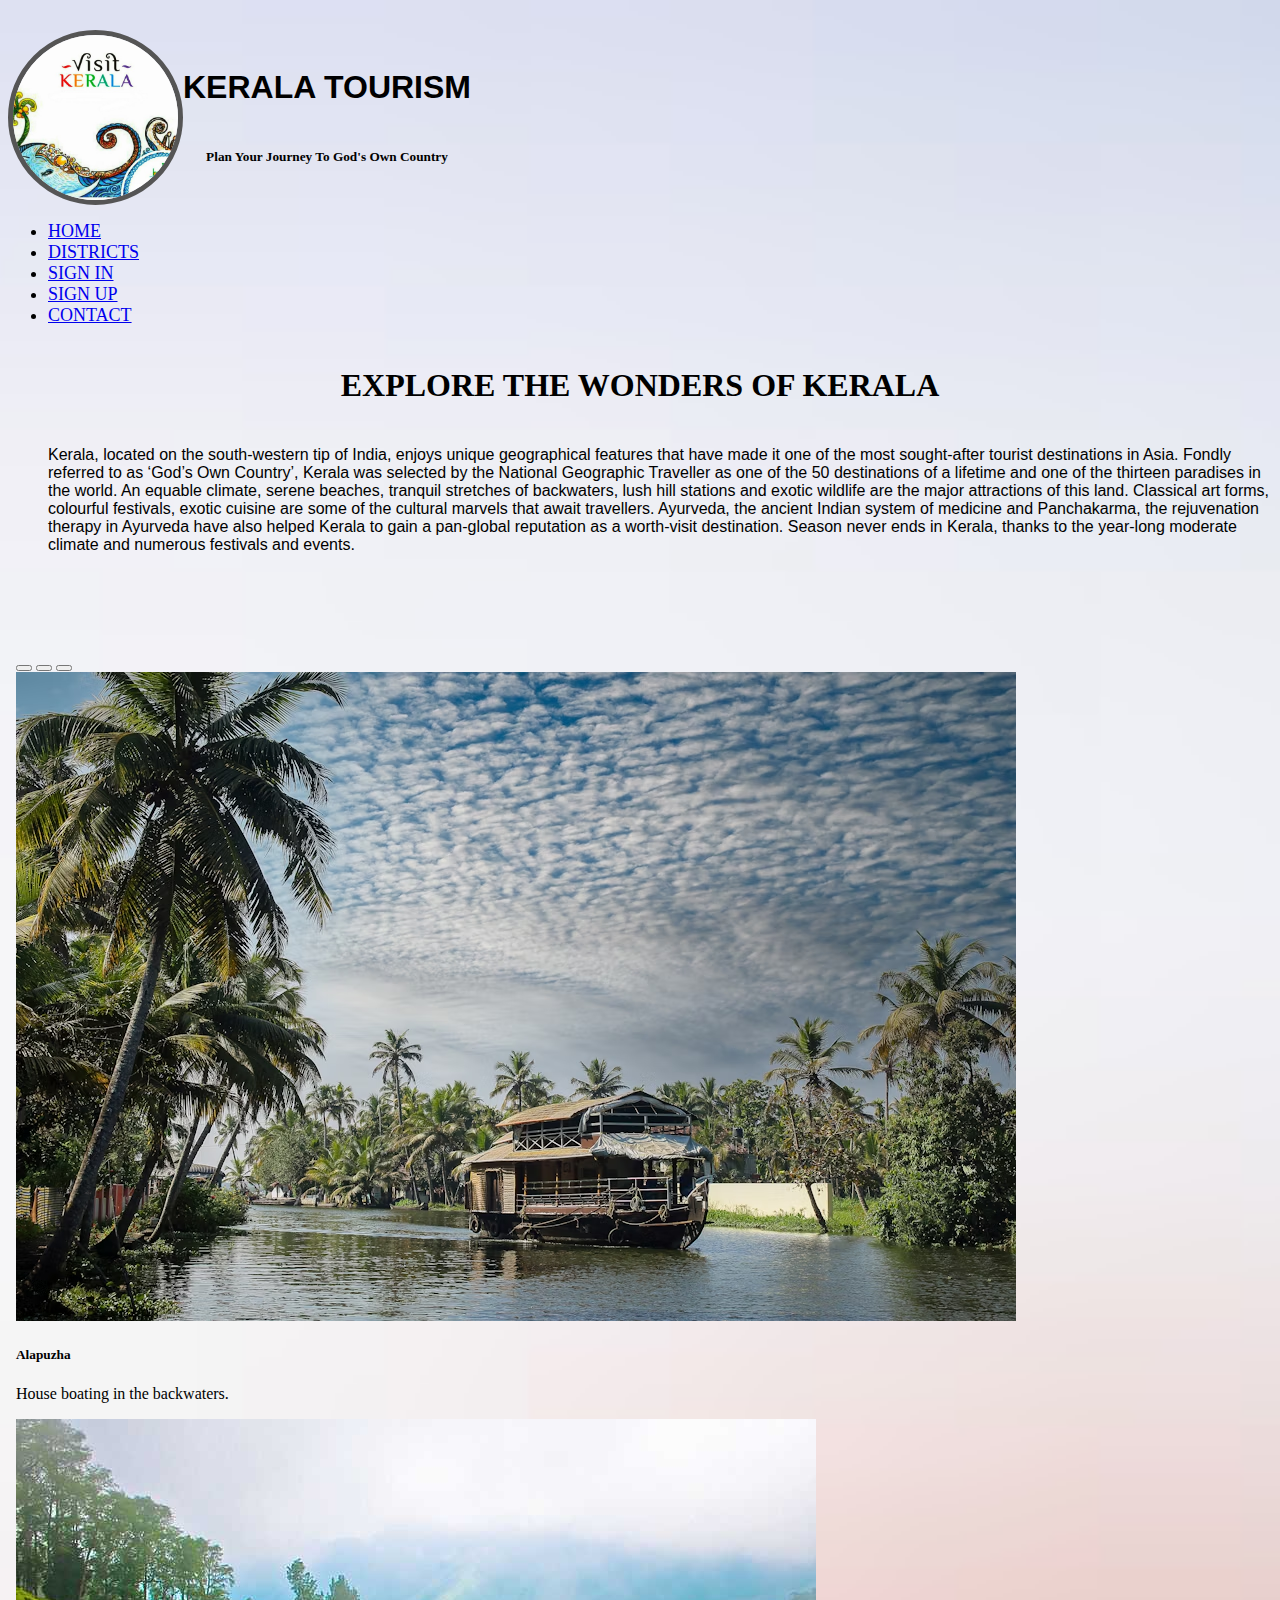
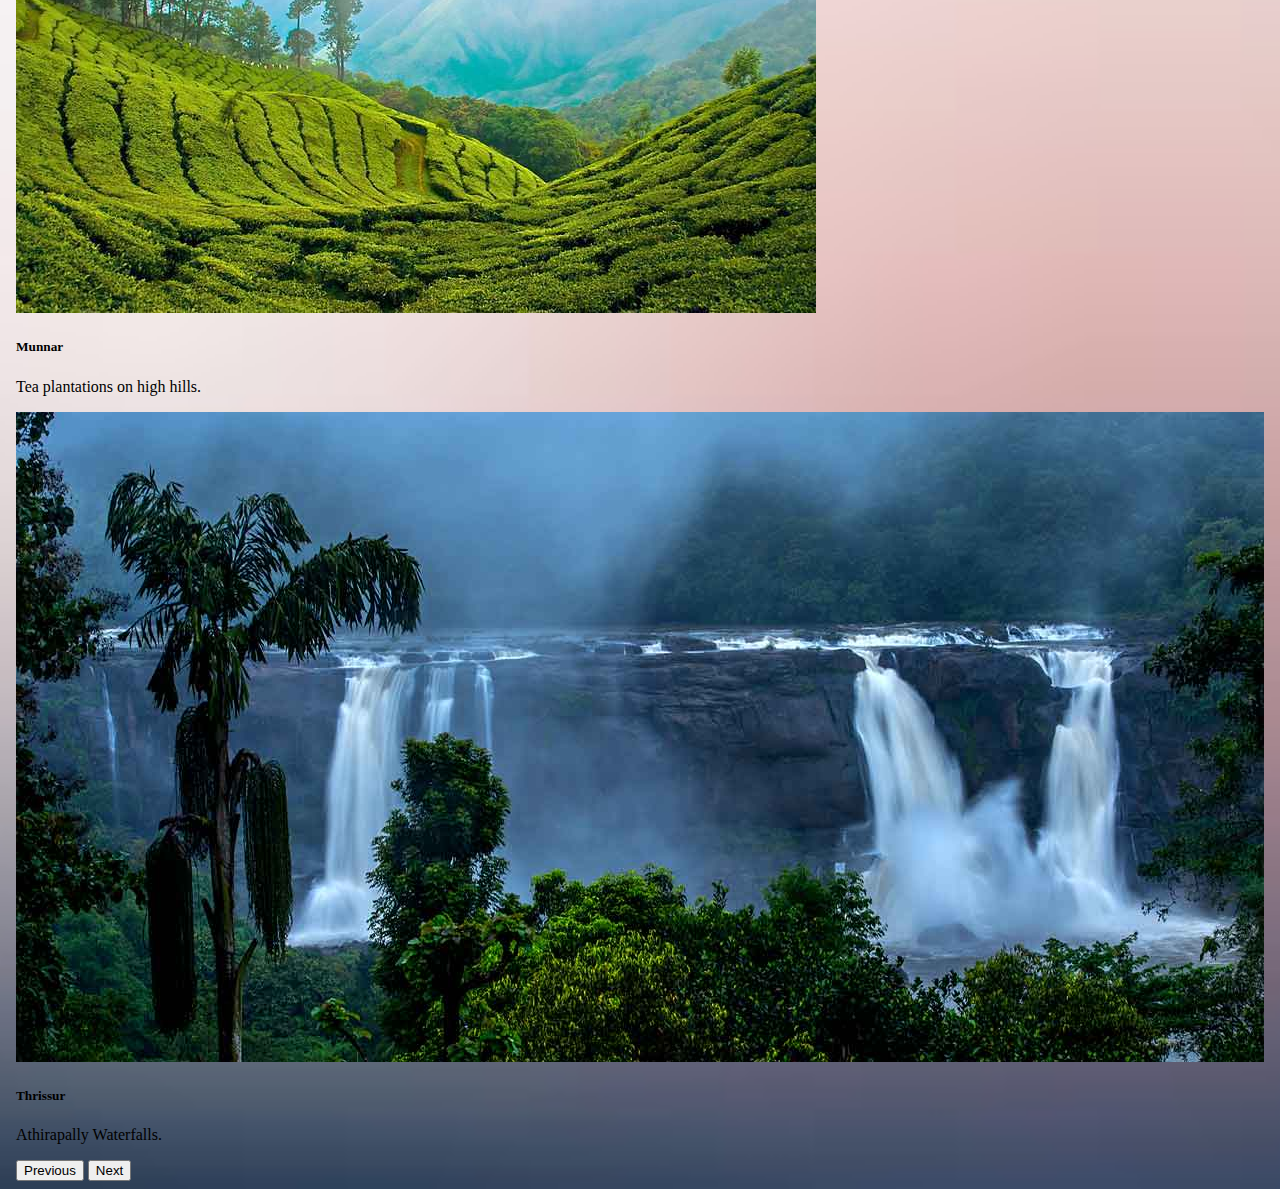
<file: index.html>
<!DOCTYPE html>
<html lang="en">

<head>
  <meta charset="UTF-8">
  <meta name="viewport" content="width=device-width, initial-scale=1.0">
  <title>Toursim</title>
  <link href="https://cdn.jsdelivr.net/npm/bootstrap@5.3.2/dist/css/bootstrap.min.css" rel="stylesheet"
    integrity="sha384-T3c6CoIi6uLrA9TneNEoa7RxnatzjcDSCmG1MXxSR1GAsXEV/Dwwykc2MPK8M2HN" crossorigin="anonymous">
  <link rel="stylesheet" href="./style1.css">
</head>

<body>
    <header>
      <img src="./keralalogo.jpg" class="logo" alt="">

      <div class="logo-title">
        <h1 class="h">KERALA TOURISM</h1>
        <h5 class="pl">Plan Your Journey To God's Own Country </h5>
      </div>
    </header>
    <div class="container">

    <ul class="nav justify-content-end">
      <li class="nav-item">
        <a class="nav-link active" aria-current="page" href="index.html">HOME</a>
      </li>
      <li class="nav-item">
        <a class="nav-link" href="district.html">DISTRICTS</a>
      </li>
      <li class="nav-item">
        <a class="nav-link" href="signin.html">SIGN IN</a>
      </li>
      <li class="nav-item">
        <a class="nav-link" href="signup.html">SIGN UP</a>
      </li>
      <li class="nav-item">
        <a class="nav-link" href="contact.html">CONTACT</a>
      </li>
    </ul>
  </div>
  </div>
  <h1 class="hoh">EXPLORE THE WONDERS OF KERALA</h1>
  <p class="hp">Kerala, located on the south-western tip of India, enjoys unique geographical features that have made it
    one of the most sought-after tourist destinations in Asia. Fondly referred to as ‘God’s Own Country’, Kerala was
    selected by the National Geographic Traveller as one of the 50 destinations of a lifetime and one of the thirteen
    paradises in the world.

    An equable climate, serene beaches, tranquil stretches of backwaters, lush hill stations and exotic wildlife are the
    major attractions of this land.

    Classical art forms, colourful festivals, exotic cuisine are some of the cultural marvels that await travellers.
    Ayurveda, the ancient Indian system of medicine and Panchakarma, the rejuvenation therapy in Ayurveda have also
    helped Kerala to gain a pan-global reputation as a worth-visit destination.

    Season never ends in Kerala, thanks to the year-long moderate climate and numerous festivals and events. </p>
  <div class="parent">
    <div id="carouselExampleCaptions" class="carousel slide">
      <div class="carousel-indicators">
        <button type="button" data-bs-target="#carouselExampleCaptions" data-bs-slide-to="0" class="active"
          aria-current="true" aria-label="Slide 1"></button>
        <button type="button" data-bs-target="#carouselExampleCaptions" data-bs-slide-to="1"
          aria-label="Slide 2"></button>
        <button type="button" data-bs-target="#carouselExampleCaptions" data-bs-slide-to="2"
          aria-label="Slide 3"></button>
      </div>
      <div class="carousel-inner ">
        <div class="carousel-item active">
          <img src="./c1.avif" class="d-block w-100" alt="...">
          <div class="carousel-caption d-none d-md-block">
            <h5>Alapuzha</h5>
            <p>House boating in the backwaters.</p>
          </div>
        </div>
        <div class="carousel-item">
          <img src="./c2.jpg" class="d-block w-100" alt="...">
          <div class="carousel-caption d-none d-md-block">
            <h5>Munnar</h5>
            <p>Tea plantations on high hills.</p>
          </div>
        </div>
        <div class="carousel-item">
          <img src="./c3.jpg" class="d-block w-100" alt="...">
          <div class="carousel-caption d-none d-md-block">
            <h5>Thrissur</h5>
            <p>Athirapally Waterfalls.</p>
          </div>
        </div>
      </div>
      <button class="carousel-control-prev" type="button" data-bs-target="#carouselExampleCaptions"
        data-bs-slide="prev">
        <span class="carousel-control-prev-icon" aria-hidden="true"></span>
        <span class="visually-hidden">Previous</span>
      </button>
      <button class="carousel-control-next" type="button" data-bs-target="#carouselExampleCaptions"
        data-bs-slide="next">
        <span class="carousel-control-next-icon" aria-hidden="true"></span>
        <span class="visually-hidden">Next</span>
      </button>
    </div>
  </div>
  </div>
  <script src="https://cdn.jsdelivr.net/npm/bootstrap@5.3.2/dist/js/bootstrap.bundle.min.js"
    integrity="sha384-C6RzsynM9kWDrMNeT87bh95OGNyZPhcTNXj1NW7RuBCsyN/o0jlpcV8Qyq46cDfL"
    crossorigin="anonymous"></script>
</body>

</html>
</file>
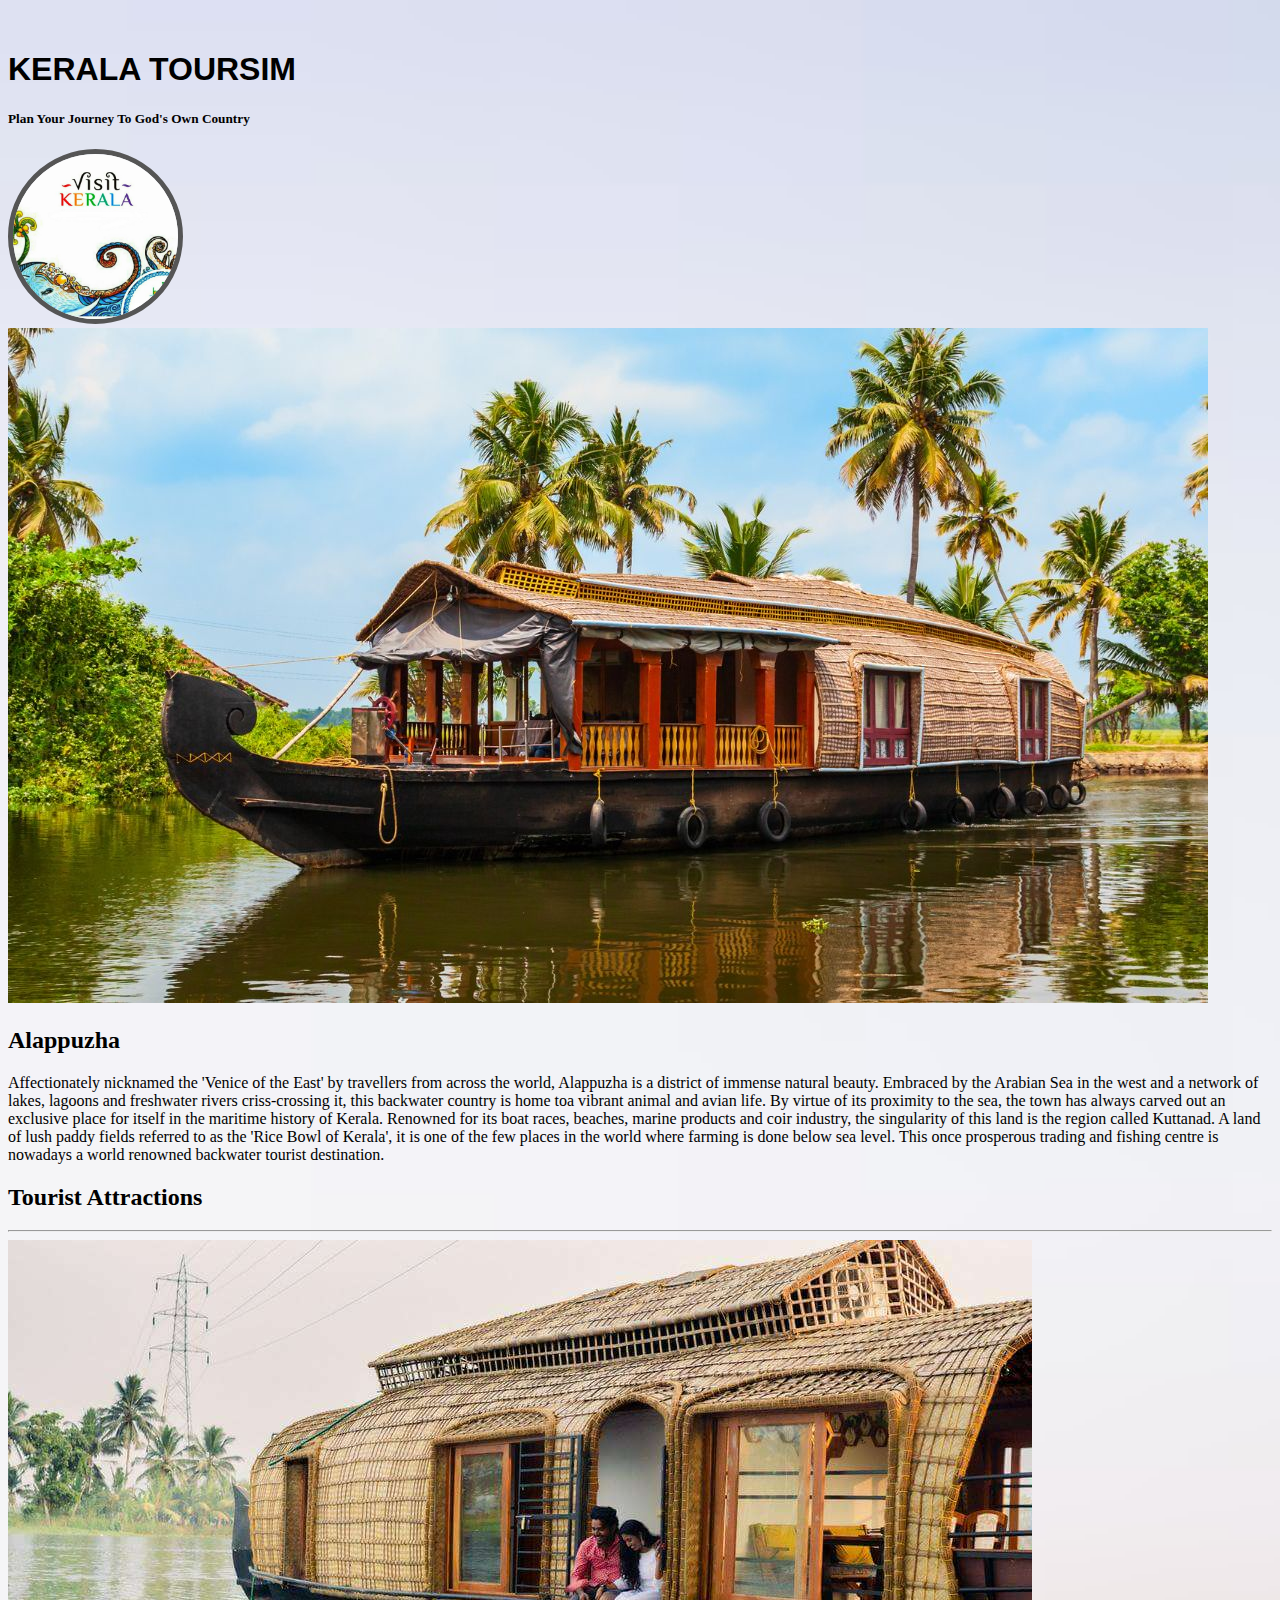
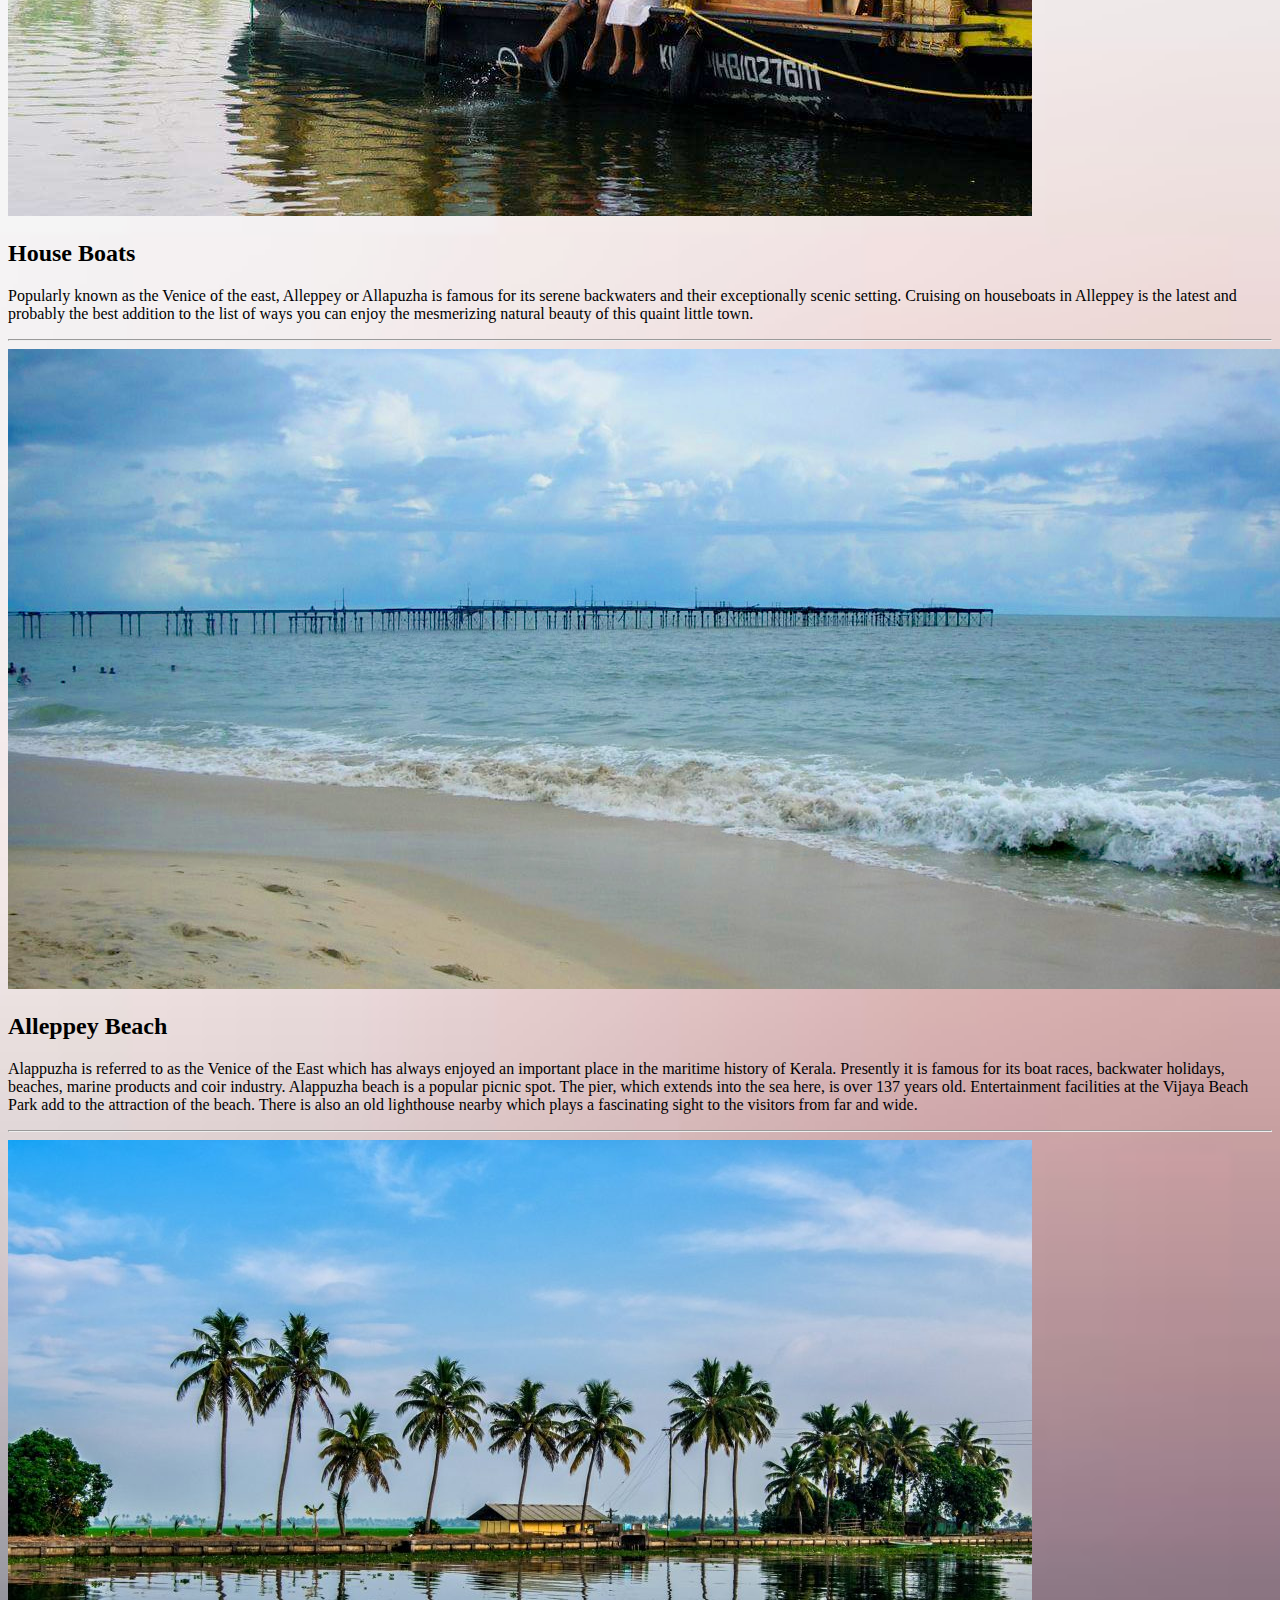
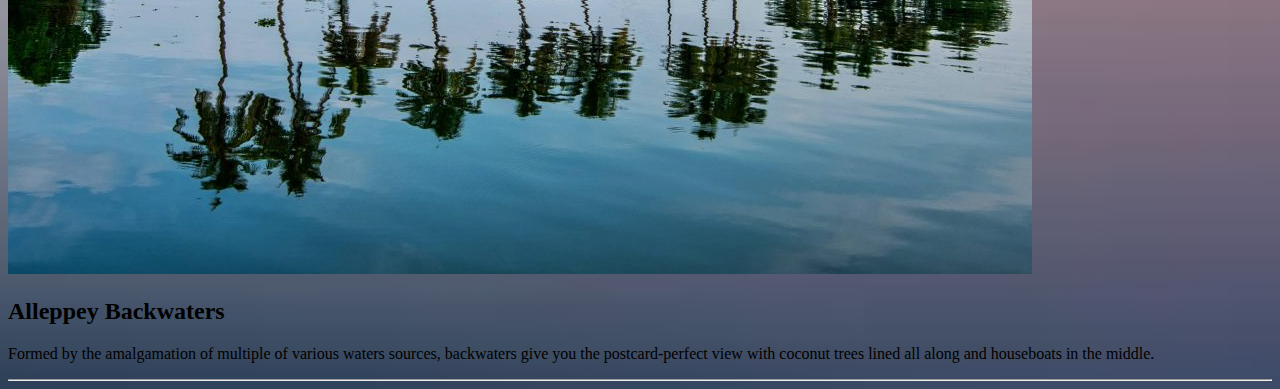
<file: alp.html>
<!DOCTYPE html>
<html lang="en">
<head>
    <meta charset="UTF-8">
    <meta name="viewport" content="width=device-width, initial-scale=1.0">
    <title>Alappuzha</title>
    <link href="https://cdn.jsdelivr.net/npm/bootstrap@5.3.2/dist/css/bootstrap.min.css" rel="stylesheet" integrity="sha384-T3c6CoIi6uLrA9TneNEoa7RxnatzjcDSCmG1MXxSR1GAsXEV/Dwwykc2MPK8M2HN" crossorigin="anonymous">
    <link rel="stylesheet" href="style1.css">
</head>
<body>
    <div class="container">
        <header>
        <div>
            <h1 class="h">KERALA TOURSIM</h1>
            <h5 class="pl">Plan Your Journey To God's Own Country </h5>
            <img src="./keralalogo.jpg" class="logo"    alt="">
        </div>
       </header>
        <div class="tm-row">
            <div class="tm-col-left">
                <section class="tm-content">

                    <div class="media my-3 mb-5 tm-service-media tm-service-media-img-l">
                        <img src="./a1.jpg" alt="Image" class="tm-service-img">
 
                    </div>
                    
                            <section class="tm-content">
                                <!-- <hr class="mb-3"> -->
                                <h2 class="mb-5 tm-content-title">Alappuzha</h2>
                                <p class="mb-5">Affectionately nicknamed the 'Venice of the East' by travellers from across the world, Alappuzha is a district of immense natural beauty. Embraced by the Arabian Sea in the west and a network of lakes, lagoons and freshwater rivers criss-crossing it, this backwater country is home toa vibrant animal and avian life. By virtue of its proximity to the sea, the town has always carved out an exclusive place for itself in the maritime history of Kerala.

                                    Renowned for its boat races, beaches, marine products and coir industry, the singularity of this land is the region called Kuttanad. A land of lush paddy fields referred to as the 'Rice Bowl of Kerala', it is one of the few places in the world where farming is done below sea level. This once prosperous trading and fishing centre is nowadays a world renowned backwater tourist destination.</p>                        
                                
                                <!-- <hr class="mb-5"> -->
                            </section>
                                            
                </section>
            </div>


            
            <main class="tm-col-right">
                <section class="tm-content">
                    <h2 class="tm-content-title">Tourist Attractions</h2>
                    <hr class="mb-3">
                </section>

                <section class="tm-content">
                    <div class="media my-3 mb-5 tm-service-media tm-service-media-img-l">
                        <img src="./a2.jpeg" alt="Image" class="tm-service-img"> 
                    </div>
                    <section class="tm-content">
                        <!-- <hr class="mb-3"> -->
                        <h2 class="tm-content-title">House Boats</h2>
                        <p>Popularly known as the Venice of the east, Alleppey or Allapuzha is famous for its serene backwaters and their exceptionally scenic setting. Cruising on houseboats in Alleppey is the latest and probably the best addition to the list of ways you can enjoy the mesmerizing natural beauty of this quaint little town. </p>                        
                        <hr>
                    </section> 
                    
                    <div class="media my-3 mb-5 tm-service-media tm-service-media-img-l">
                        <img src="./a5.jpg" alt="Image" class="tm-service-img">
                    </div>
                    <section class="tm-content">
                        <h2 class="tm-content-title">Alleppey Beach</h2>
                        <p>Alappuzha is referred to as the Venice of the East which has always enjoyed an important place in the maritime history of Kerala. Presently it is famous for its boat races, backwater holidays, beaches, marine products and coir industry. Alappuzha beach is a popular picnic spot. The pier, which extends into the sea here, is over 137 years old. Entertainment facilities at the Vijaya Beach Park add to the attraction of the beach. There is also an old lighthouse nearby which plays a fascinating sight to the visitors from far and wide.</p>                        
                        <hr>
                    </section>

                    <div class="media my-3 mb-5 tm-service-media tm-service-media-img-l">
                        <img src="./a3.jpg" alt="Image" class="tm-service-img">
                    </div>
                    <section class="tm-content">
                        <h2 class="tm-content-title">Alleppey Backwaters</h2>
                        <p>Formed by the amalgamation of multiple of various waters sources, backwaters give you the postcard-perfect view with coconut trees lined all along and houseboats in the middle.</p>                        
                        <hr>
                    </section>

                </section>
            </main>
        </div>
    </div>   
    </div>
    <script src="https://cdn.jsdelivr.net/npm/bootstrap@5.3.2/dist/js/bootstrap.bundle.min.js" integrity="sha384-C6RzsynM9kWDrMNeT87bh95OGNyZPhcTNXj1NW7RuBCsyN/o0jlpcV8Qyq46cDfL" crossorigin="anonymous"></script>
</body>
</html>
</file>
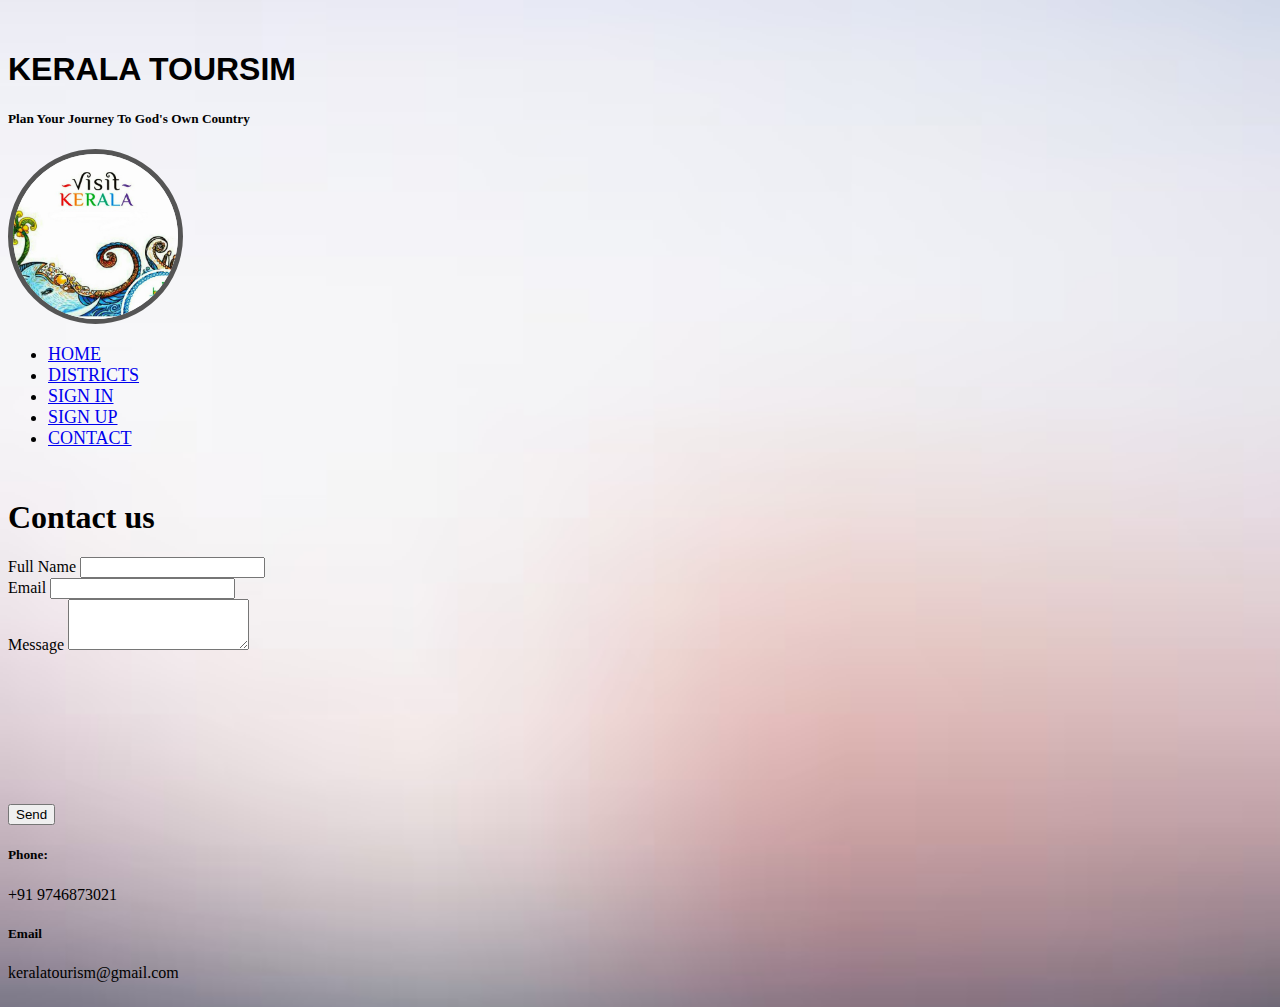
<file: contact.html>
<!DOCTYPE html>
<html lang="en">
<head>
    <meta charset="UTF-8">
    <meta name="viewport" content="width=device-width, initial-scale=1.0">
    <title>Contact</title>
    <link href="https://cdn.jsdelivr.net/npm/bootstrap@5.3.2/dist/css/bootstrap.min.css" rel="stylesheet" integrity="sha384-T3c6CoIi6uLrA9TneNEoa7RxnatzjcDSCmG1MXxSR1GAsXEV/Dwwykc2MPK8M2HN" crossorigin="anonymous">
    <link rel="stylesheet" href="style1.css">
</head>
<body>
    <div class="container">
        <div>
            <header>
            <div>
            <h1 class="h">KERALA TOURSIM</h1>
            <h5 class="pl">Plan Your Journey To God's Own Country </h5>
            <img src="./keralalogo.jpg" class="logo"    alt="">
           </div> 
           </header>
            <ul class="nav justify-content-end">
                <li class="nav-item">
                  <a class="nav-link active" aria-current="page" href="index.html">HOME</a>
                </li>
                <li class="nav-item">
                  <a class="nav-link" href="district.html">DISTRICTS</a>
                </li>
                <li class="nav-item">
                  <a class="nav-link" href="signin.html">SIGN IN</a>
                </li>
                <li class="nav-item">
                    <a class="nav-link" href="signup.html">SIGN UP</a>
                </li>
                <li class="nav-item">
                    <a class="nav-link" href="contact.html">CONTACT</a>
                  </li>
            </ul>
        </div>
        <h1 class="ah">Contact us</h1>
        <iframe  src ="https://www.google.com/maps/embed?pb=!1m18!1m12!1m3!1d3928.849504403331!2d76.35578847487177!3d10.029275190077643!2m3!1f0!2f0!3f0!3m2!1i1024!2i768!4f13.1!3m3!1m2!1s0x3b080c798f5fd27b%3A0xef5c218f57621516!2sHoly%20Faith%20Lake%20View%20Apartments!5e0!3m2!1sen!2sin!4v1707251165534!5m2!1sen!2sin" width="600" height="450" style="border:0;float:right;" allowfullscreen="" loading="lazy" referrerpolicy="no-referrer-when-downgrade"></iframe>
        <div class="mb-3 col-lg-4">
            <label for="exampleFormControlInput1" class="form-label">Full Name</label>
            <input type="email" class="form-control" id="exampleFormControlInput1" placeholder="">
          </div>
          <div class="mb-3 col-lg-4">
            <label for="exampleFormControlInput1" class="form-label">Email</label>
            <input type="email" class="form-control" id="exampleFormControlInput1" placeholder="">
          </div>
          <div class="mb-3 col-lg-4">
            <label for="exampleFormControlTextarea1" class="form-label">Message</label>
            <textarea class="form-control" id="exampleFormControlTextarea1" rows="3"></textarea>
          </div>
          <form class="row g-3">
            <div class="col-auto">
              <button type="submit" class="btn btn-primary mb-3">Send</button>
            </div>
          </form>
        <h5>Phone:</h5>
        <p>+91 9746873021</p>
        <h5>Email</h5>
        <p>keralatourism@gmail.com</p>
    </div>
    <script src="https://cdn.jsdelivr.net/npm/bootstrap@5.3.2/dist/js/bootstrap.bundle.min.js" integrity="sha384-C6RzsynM9kWDrMNeT87bh95OGNyZPhcTNXj1NW7RuBCsyN/o0jlpcV8Qyq46cDfL" crossorigin="anonymous"></script>
</body>
</html>
</file>
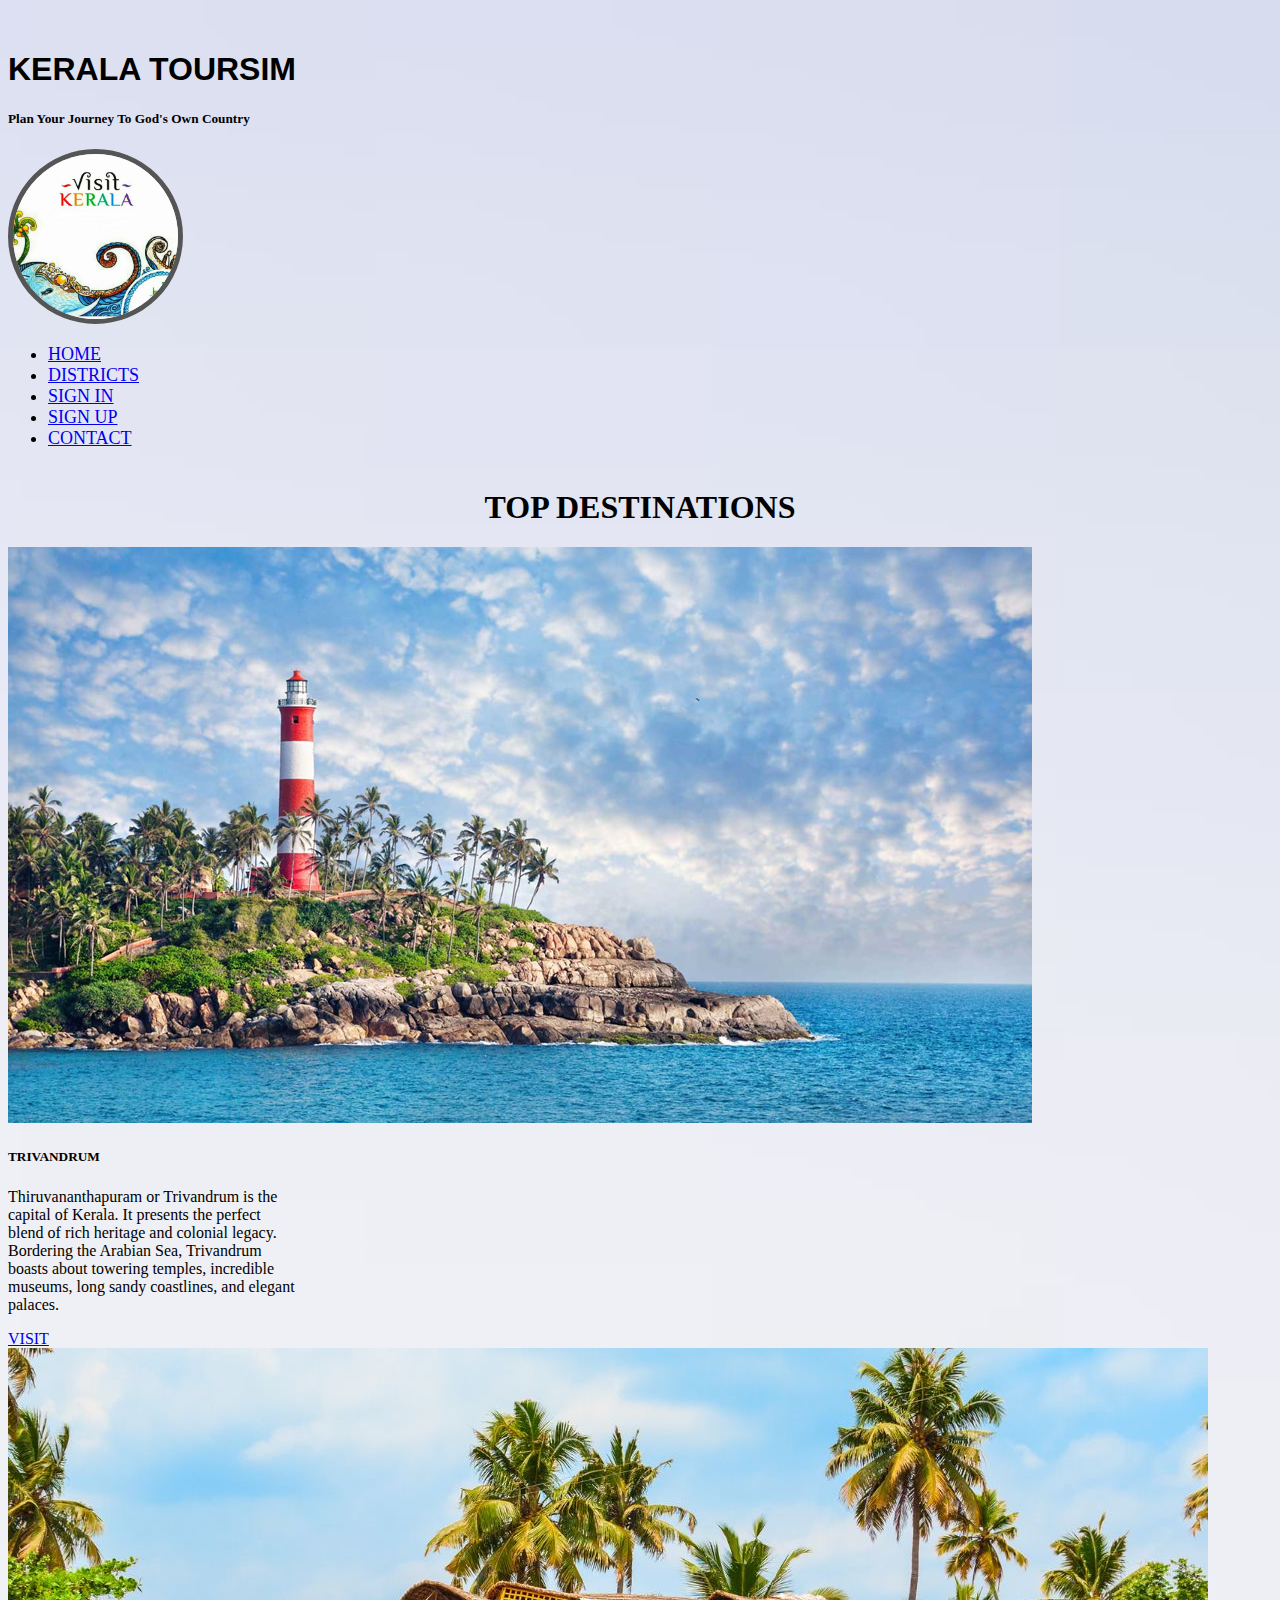
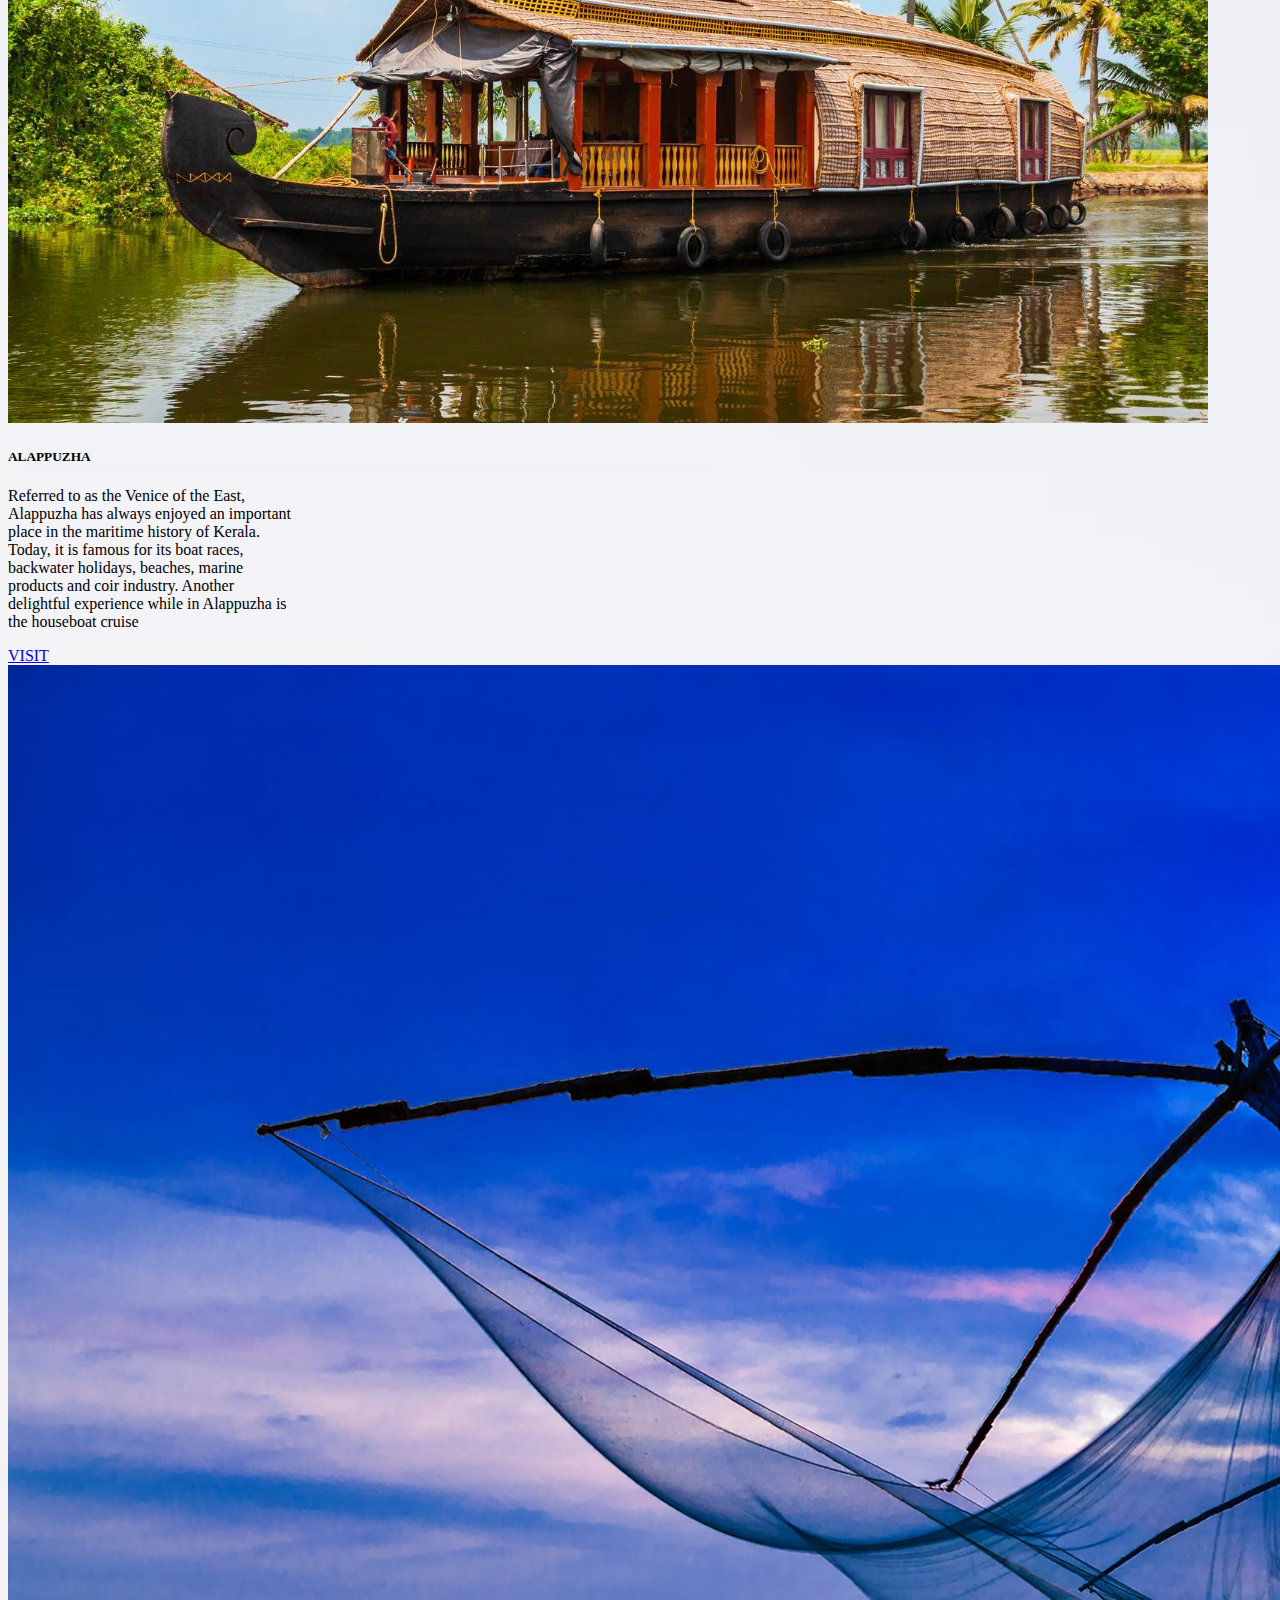
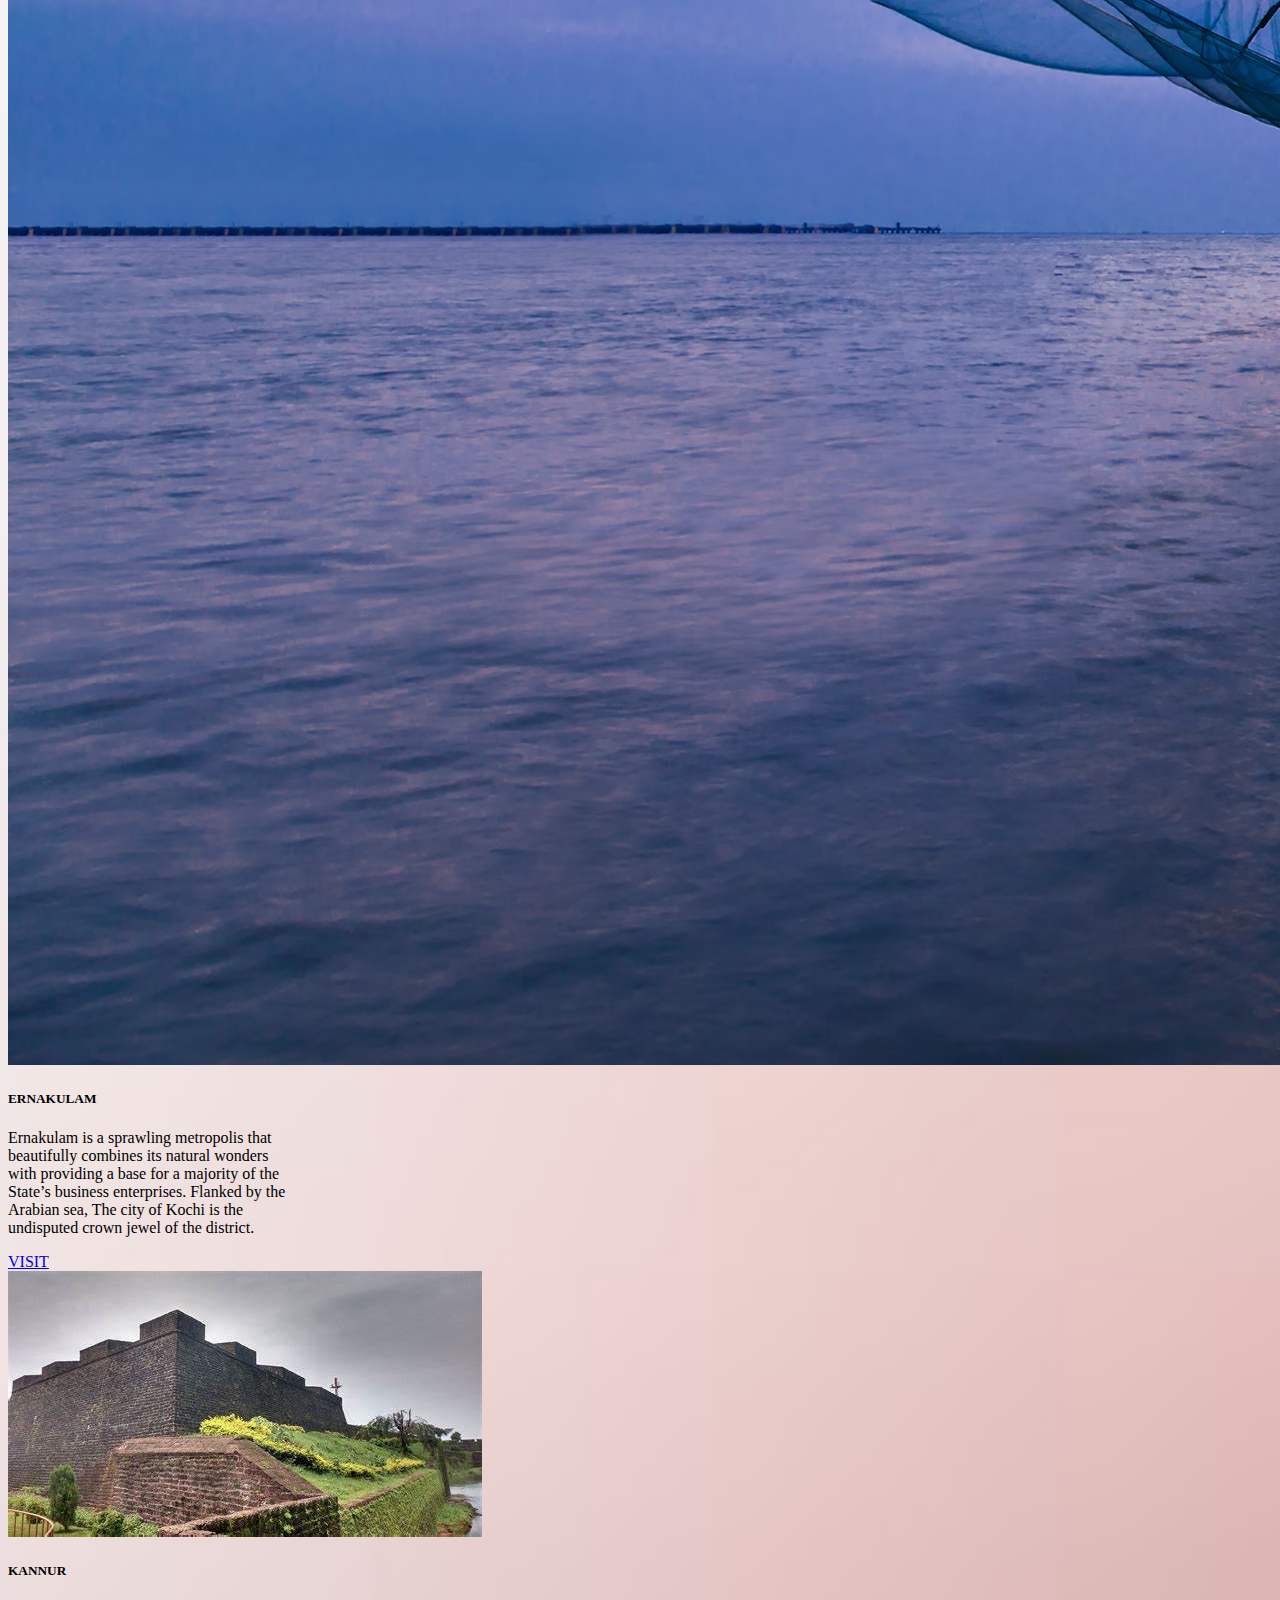
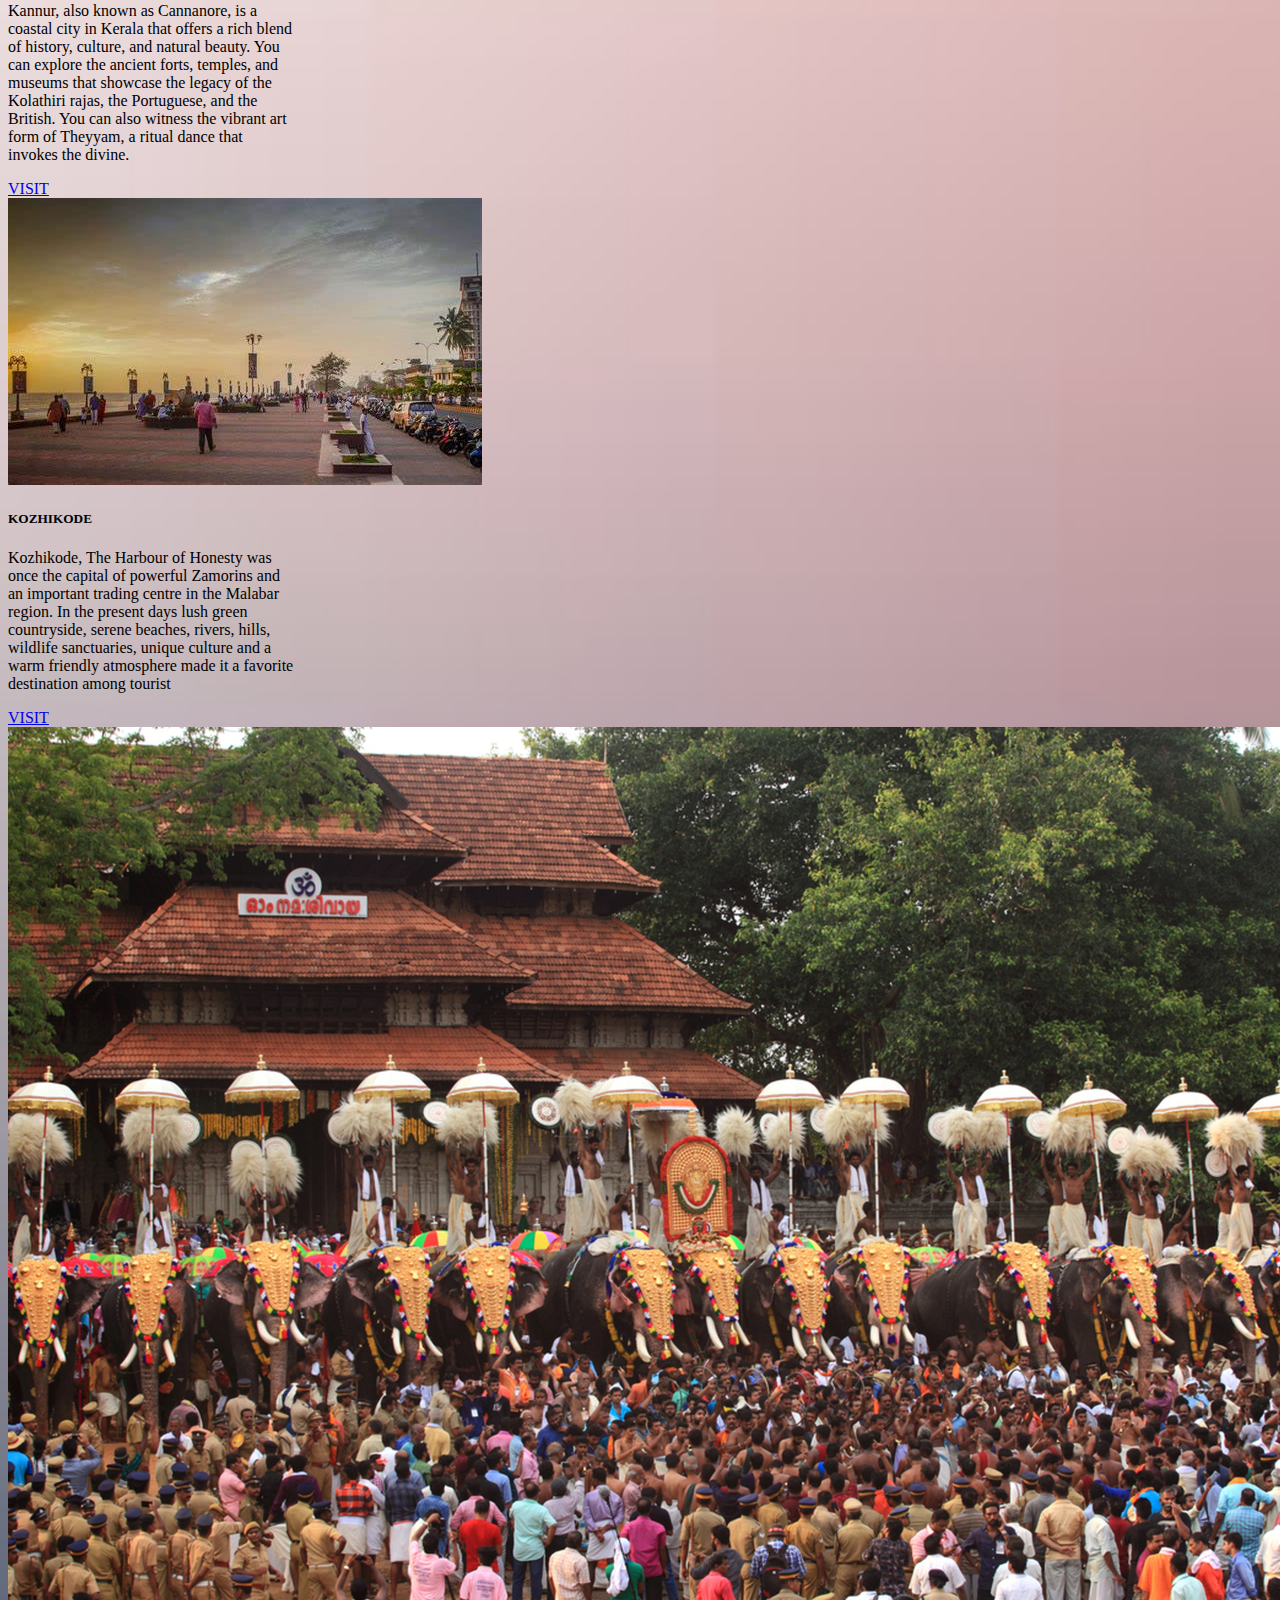
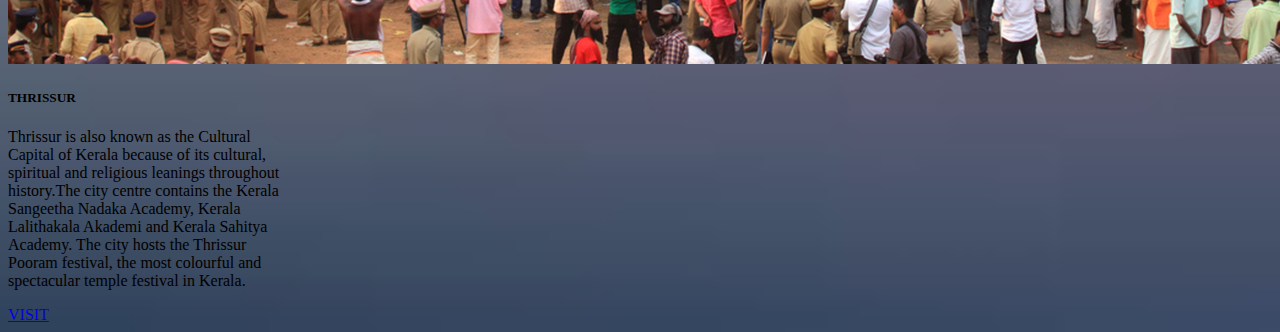
<file: district.html>
<!DOCTYPE html>
<html lang="en">
<head>
    <meta charset="UTF-8">
    <meta name="viewport" content="width=device-width, initial-scale=1.0">
    <title>districts</title>
    <link href="https://cdn.jsdelivr.net/npm/bootstrap@5.3.2/dist/css/bootstrap.min.css" rel="stylesheet" integrity="sha384-T3c6CoIi6uLrA9TneNEoa7RxnatzjcDSCmG1MXxSR1GAsXEV/Dwwykc2MPK8M2HN" crossorigin="anonymous">
    <link rel="stylesheet" href="style1.css">
</head>
<body>
    <div class="container">
        <div class="bg-image">
          <header>
            <div>
            <h1 class="h">KERALA TOURSIM</h1>
            <h5 class="pl">Plan Your Journey To God's Own Country </h5>
            <img src="./keralalogo.jpg" class="logo"    alt="">
            </div>
          </header>
            <ul class="nav justify-content-end">
              <li class="nav-item">
                <a class="nav-link active" aria-current="page" href="index.html">HOME</a>
              </li>
              <li class="nav-item">
                <a class="nav-link" href="district.html">DISTRICTS</a>
              </li>
              <li class="nav-item">
                <a class="nav-link" href="signin.html">SIGN IN</a>
              </li>
              <li class="nav-item">
                  <a class="nav-link" href="signup.html">SIGN UP</a>
              </li>
              <li class="nav-item">
                  <a class="nav-link" href="contact.html">CONTACT</a>
                </li>
          </ul>

        <h1 class="he">TOP DESTINATIONS</h1>
        <div class="container text-center">
            <div class="row">
              <div class="col">
                <div class="card" style="width: 18rem;">
                    <img src="./t1.jpg" class="card-img-top" alt="...">
                    <div class="card-body">
                      <h5 class="card-title">TRIVANDRUM</h5>
                      <p class="card-text">Thiruvananthapuram or Trivandrum is the capital of Kerala. It presents the perfect blend of rich heritage and colonial legacy. Bordering the Arabian Sea, Trivandrum boasts about towering temples, incredible museums, long sandy coastlines, and elegant palaces. </p>
                      <a href="tvm.html" class="btn btn-primary">VISIT</a>
                    </div>
                  </div>
              </div>
              <div class="col">
                <div class="card" style="width: 18rem;">
                    <img src="./a1.jpg" class="card-img-top" alt="...">
                    <div class="card-body">
                      <h5 class="card-title">ALAPPUZHA</h5>
                      <p class="card-text">Referred to as the Venice of the East, Alappuzha has always enjoyed an important place in the maritime history of Kerala. Today, it is famous for its boat races, backwater holidays, beaches, marine products and coir industry.
Another delightful experience while in Alappuzha is the houseboat cruise</p>
                      <a href="alp.html" class="btn btn-primary">VISIT</a>
                    </div>
                  </div>
              </div>
              <div class="col">
                <div class="card" style="width: 18rem;">
                    <img src="./e1.avif" class="card-img-top" alt="...">
                    <div class="card-body">
                      <h5 class="card-title">ERNAKULAM</h5>
                      <p class="card-text">Ernakulam is a sprawling metropolis that beautifully combines its natural wonders with providing a base for a majority of the State’s business enterprises. Flanked by the Arabian sea, The city of Kochi is the undisputed crown jewel of the district. </p>
                      <a href="erna.html" class="btn btn-primary">VISIT</a>
                    </div>
                  </div>
              </div>
        

            </div>
         </div>
          </div>
          <div class="container text-center">
            <div class="row">
              <div class="col">
                <div class="card" style="width: 18rem;">
                    <img src="./k1.jpg" class="card-img-top" alt="...">
                    <div class="card-body">
                      <h5 class="card-title">KANNUR</h5>
                      <p class="card-text">Kannur, also known as Cannanore, is a coastal city in Kerala that offers a rich blend of history, culture, and natural beauty. You can explore the ancient forts, temples, and museums that showcase the legacy of the Kolathiri rajas, the Portuguese, and the British. You can also witness the vibrant art form of Theyyam, a ritual dance that invokes the divine.</p>
                      <a href="kan.html" class="btn btn-primary">VISIT</a>
                    </div>
                  </div>
              </div>
              <div class="col">
                <div class="card" style="width: 18rem;">
                    <img src="./ko1.jpg" class="card-img-top" alt="...">
                    <div class="card-body">
                      <h5 class="card-title">KOZHIKODE</h5>
                      <p class="card-text">Kozhikode, The Harbour of Honesty was once the capital of powerful Zamorins and an important trading centre in the Malabar region. In the present days lush green countryside, serene beaches, rivers, hills, wildlife sanctuaries, unique culture and a warm friendly atmosphere made it a favorite destination among tourist</p>
                      <a href="koz.html" class="btn btn-primary">VISIT</a>
                    </div>
                  </div>
              </div>
              <div class="col">
                <div class="card" style="width: 18rem;">
                    <img src="./tr1.jpg" class="card-img-top" alt="...">
                    <div class="card-body">
                      <h5 class="card-title">THRISSUR</h5>
                      <p class="card-text">Thrissur is also known as the Cultural Capital of Kerala because of its cultural, spiritual and religious leanings throughout history.The city centre contains the Kerala Sangeetha Nadaka Academy, Kerala Lalithakala Akademi and Kerala Sahitya Academy. The city hosts the Thrissur Pooram festival, the most colourful and spectacular temple festival in Kerala.</p>
                      <a href="thr.html" class="btn btn-primary">VISIT</a>
                    </div>
                  </div>
              </div>
            </div>
          </div>
        </div>
        </div>

    <script src="https://cdn.jsdelivr.net/npm/bootstrap@5.3.2/dist/js/bootstrap.bundle.min.js" integrity="sha384-C6RzsynM9kWDrMNeT87bh95OGNyZPhcTNXj1NW7RuBCsyN/o0jlpcV8Qyq46cDfL" crossorigin="anonymous"></script>
</body>
</html>
</file>
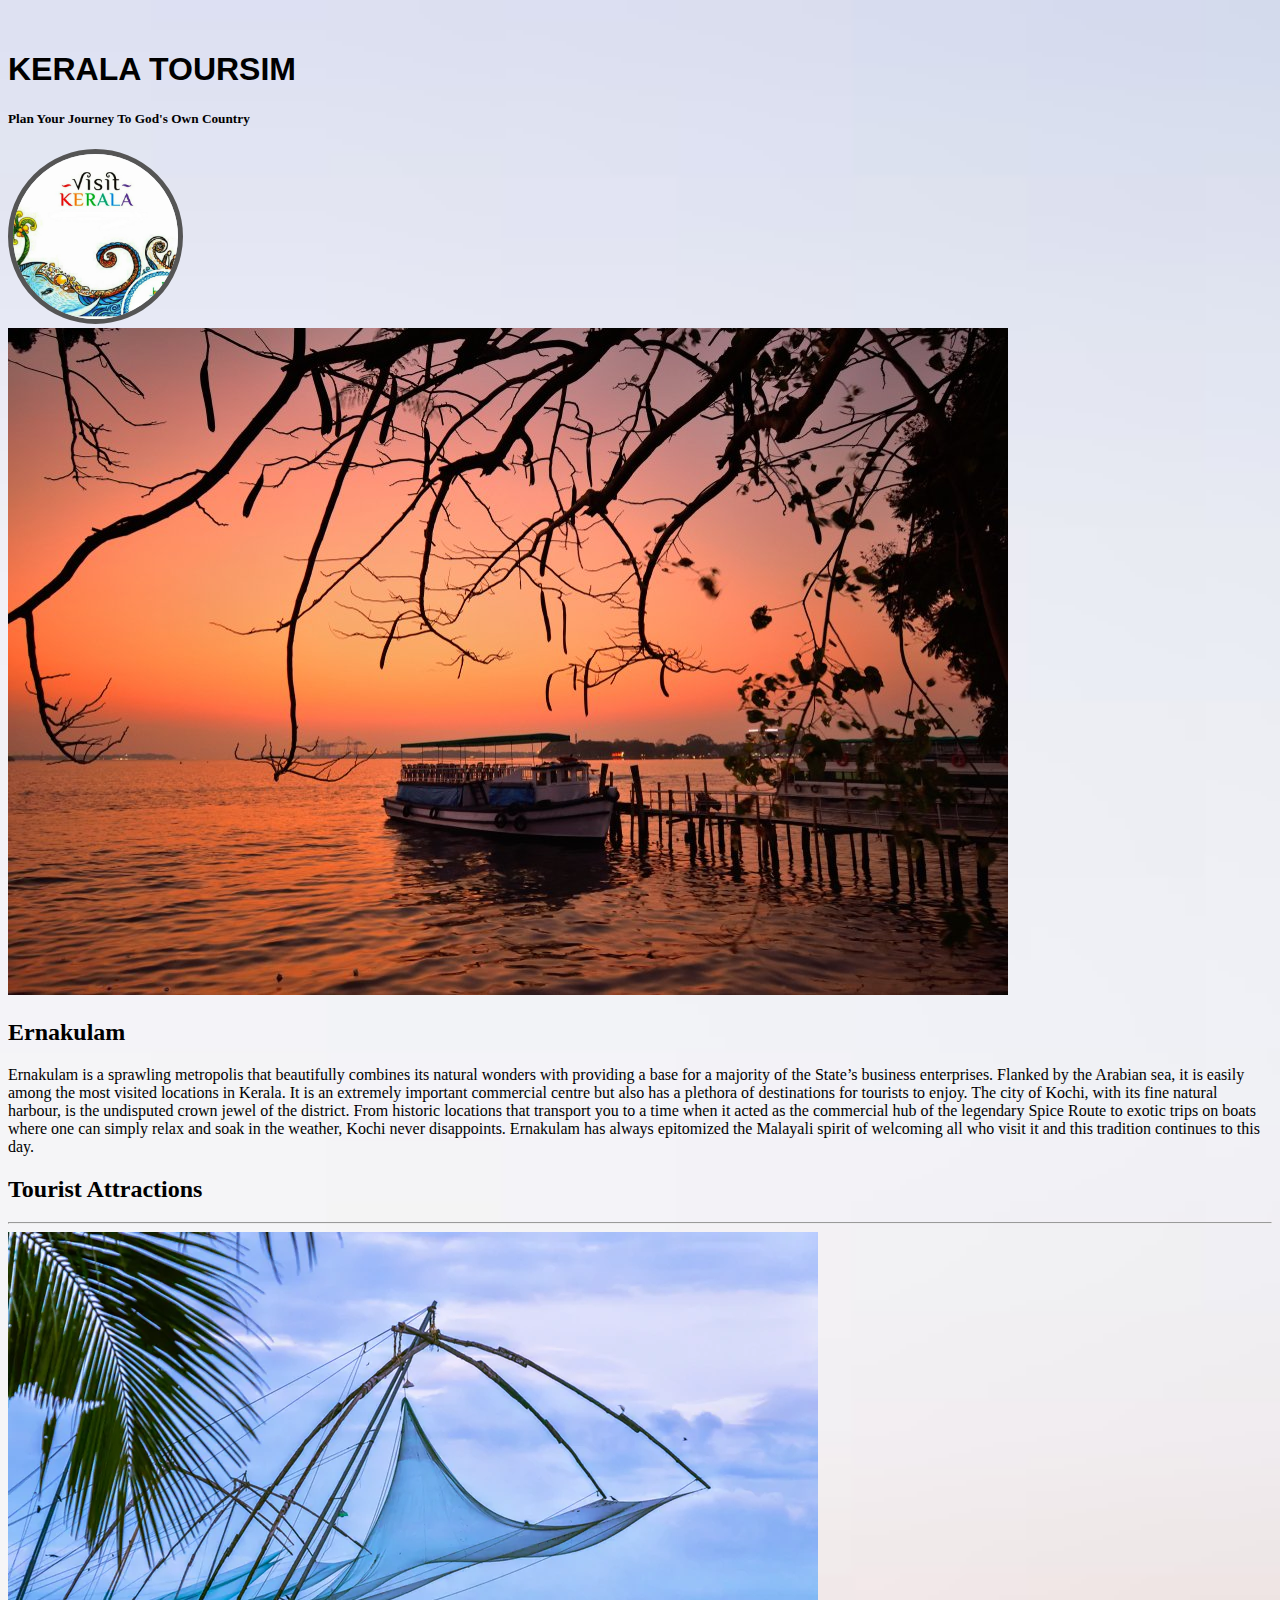
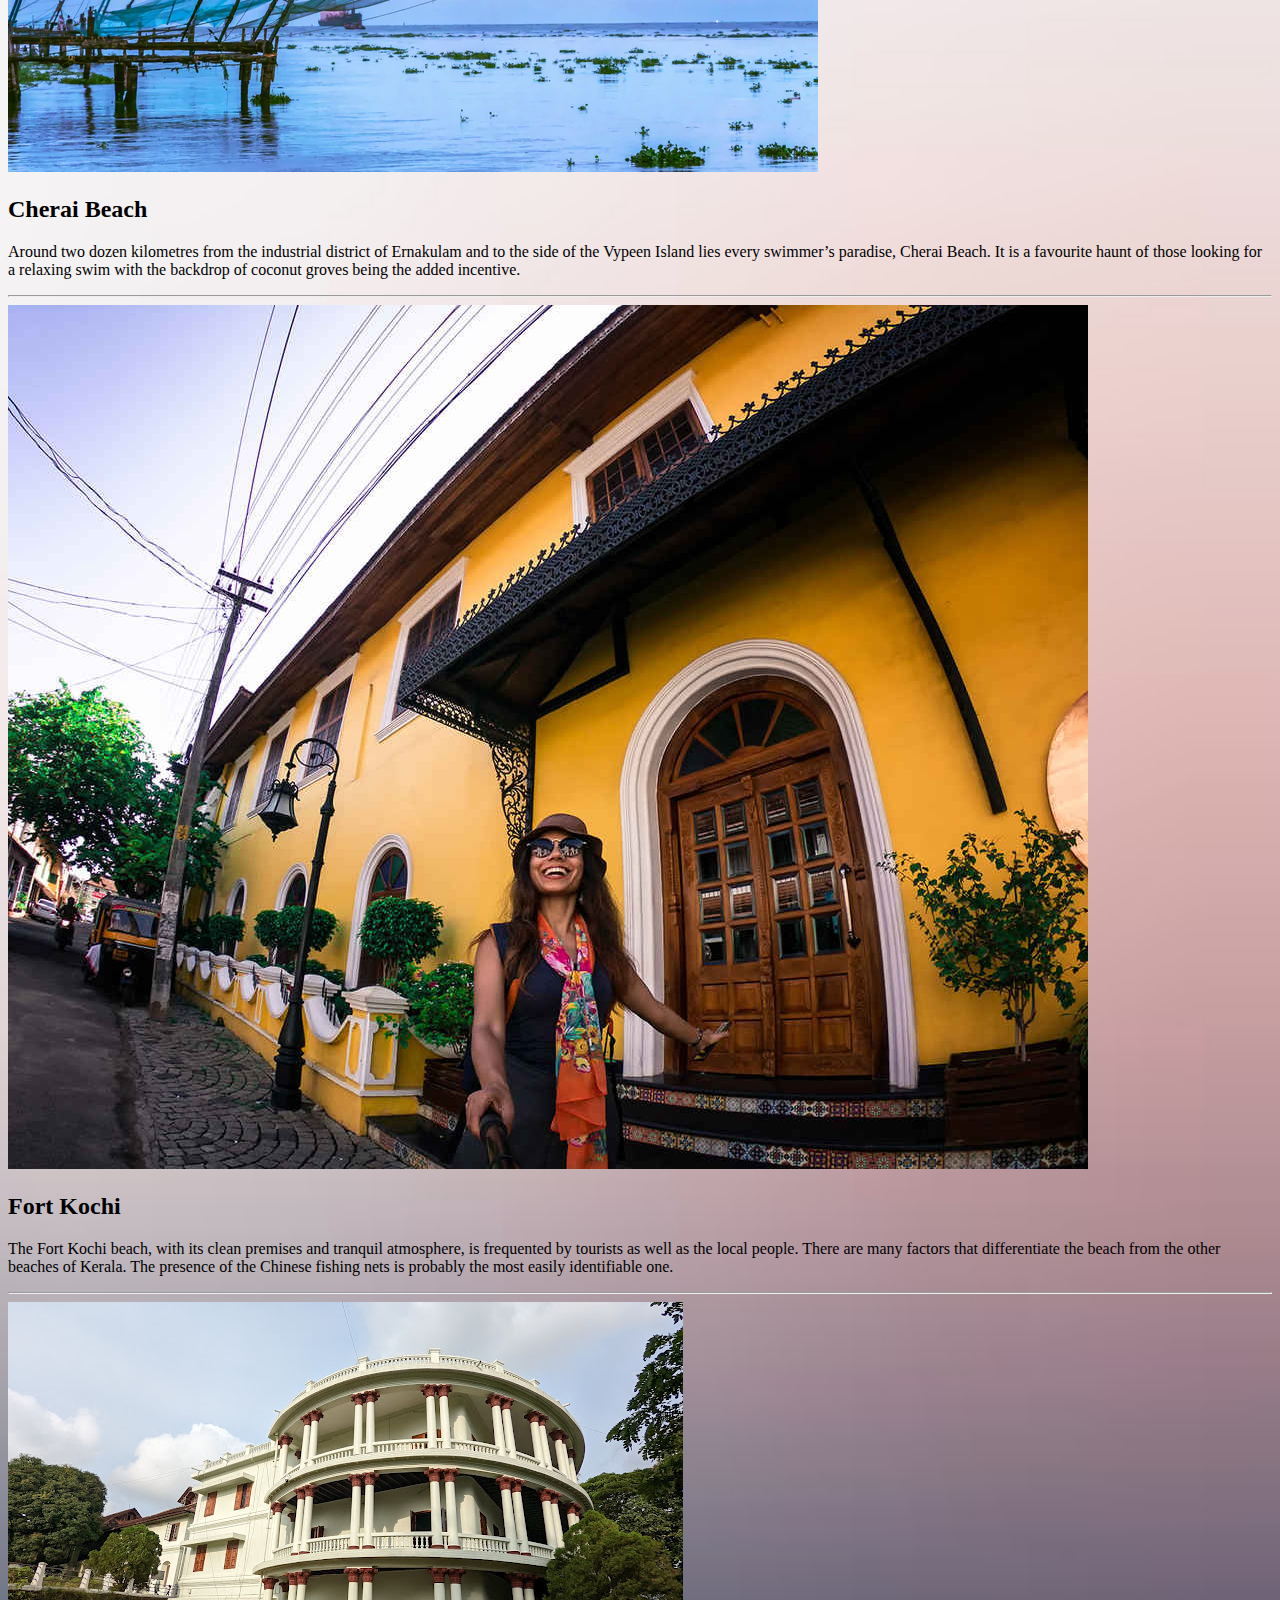
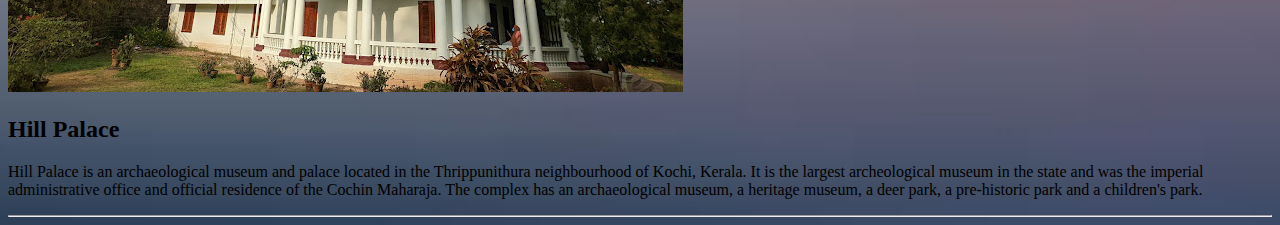
<file: erna.html>
<!DOCTYPE html>
<html lang="en">
<head>
    <meta charset="UTF-8">
    <meta name="viewport" content="width=device-width, initial-scale=1.0">
    <title>Ernakulam</title>
    <link href="https://cdn.jsdelivr.net/npm/bootstrap@5.3.2/dist/css/bootstrap.min.css" rel="stylesheet" integrity="sha384-T3c6CoIi6uLrA9TneNEoa7RxnatzjcDSCmG1MXxSR1GAsXEV/Dwwykc2MPK8M2HN" crossorigin="anonymous">
    <link rel="stylesheet" href="style1.css">
</head>
<body>
    <div class="container">
        <header>
        <div>
            <h1 class="h">KERALA TOURSIM</h1>
            <h5 class="pl">Plan Your Journey To God's Own Country </h5>
            <img src="./keralalogo.jpg" class="logo"    alt="">
        </div>
      </header>
        <div class="tm-row">
            <div class="tm-col-left">
                <section class="tm-content">

                    <div class="media my-3 mb-5 tm-service-media tm-service-media-img-l">
                        <img src="./e6.jpg" alt="Image" class="tm-service-img">
 
                    </div>
                    
                            <section class="tm-content">
                                <!-- <hr class="mb-3"> -->
                                <h2 class="mb-5 tm-content-title">Ernakulam</h2>
                                <p class="mb-5">Ernakulam is a sprawling metropolis that beautifully combines its natural wonders with providing a base for a majority of the State’s business enterprises. Flanked by the Arabian sea, it is easily among the most visited locations in Kerala. It is an extremely important commercial centre but also has a plethora of destinations for tourists to enjoy. The city of Kochi, with its fine natural harbour, is the undisputed crown jewel of the district. From historic locations that transport you to a time when it acted as the commercial hub of the legendary Spice Route to exotic trips on boats where one can simply relax and soak in the weather, Kochi never disappoints. Ernakulam has always epitomized the Malayali spirit of welcoming all who visit it and this tradition continues to this day.</p>                        
                                
                                <!-- <hr class="mb-5"> -->
                            </section>
                                            
                </section>
            </div>


            
            <main class="tm-col-right">
                <section class="tm-content">
                    <h2 class="tm-content-title">Tourist Attractions</h2>
                    <hr class="mb-3">
                </section>

                <section class="tm-content">
                    <div class="media my-3 mb-5 tm-service-media tm-service-media-img-l">
                        <img src="./e2.webp" alt="Image" class="tm-service-img"> 
                    </div>
                    <section class="tm-content">
                        <!-- <hr class="mb-3"> -->
                        <h2 class="tm-content-title">Cherai Beach</h2>
                        <p>Around two dozen kilometres from the industrial district of Ernakulam and to the side of the Vypeen Island lies every swimmer’s paradise, Cherai Beach. It is a favourite haunt of those looking for a relaxing swim with the backdrop of coconut groves being the added incentive.</p>                        
                        <hr>
                    </section> 
                    
                    <div class="media my-3 mb-5 tm-service-media tm-service-media-img-l">
                        <img src="./e4.jpg" alt="Image" class="tm-service-img">
                    </div>
                    <section class="tm-content">
                        <h2 class="tm-content-title">Fort Kochi</h2>
                        <p>The Fort Kochi beach, with its clean premises and tranquil atmosphere, is frequented by tourists as well as the local people. There are many factors that differentiate the beach from the other beaches of Kerala. The presence of the Chinese fishing nets is probably the most easily identifiable one.</p>                        
                        <hr>
                    </section>

                    <div class="media my-3 mb-5 tm-service-media tm-service-media-img-l">
                        <img src="./e5.jpg" alt="Image" class="tm-service-img">
                    </div>
                    <section class="tm-content">
                        <h2 class="tm-content-title">Hill Palace</h2>
                        <p>Hill Palace is an archaeological museum and palace located in the Thrippunithura neighbourhood of Kochi, Kerala. It is the largest archeological museum in the state and was the imperial administrative office and official residence of the Cochin Maharaja. The complex has an archaeological museum, a heritage museum, a deer park, a pre-historic park and a children's park.</p>                        
                        <hr>
                    </section>

                </section>
            </main>
        </div>
    </div>        
    </div>
    <script src="https://cdn.jsdelivr.net/npm/bootstrap@5.3.2/dist/js/bootstrap.bundle.min.js" integrity="sha384-C6RzsynM9kWDrMNeT87bh95OGNyZPhcTNXj1NW7RuBCsyN/o0jlpcV8Qyq46cDfL" crossorigin="anonymous"></script>   
</body>
</html>
</file>
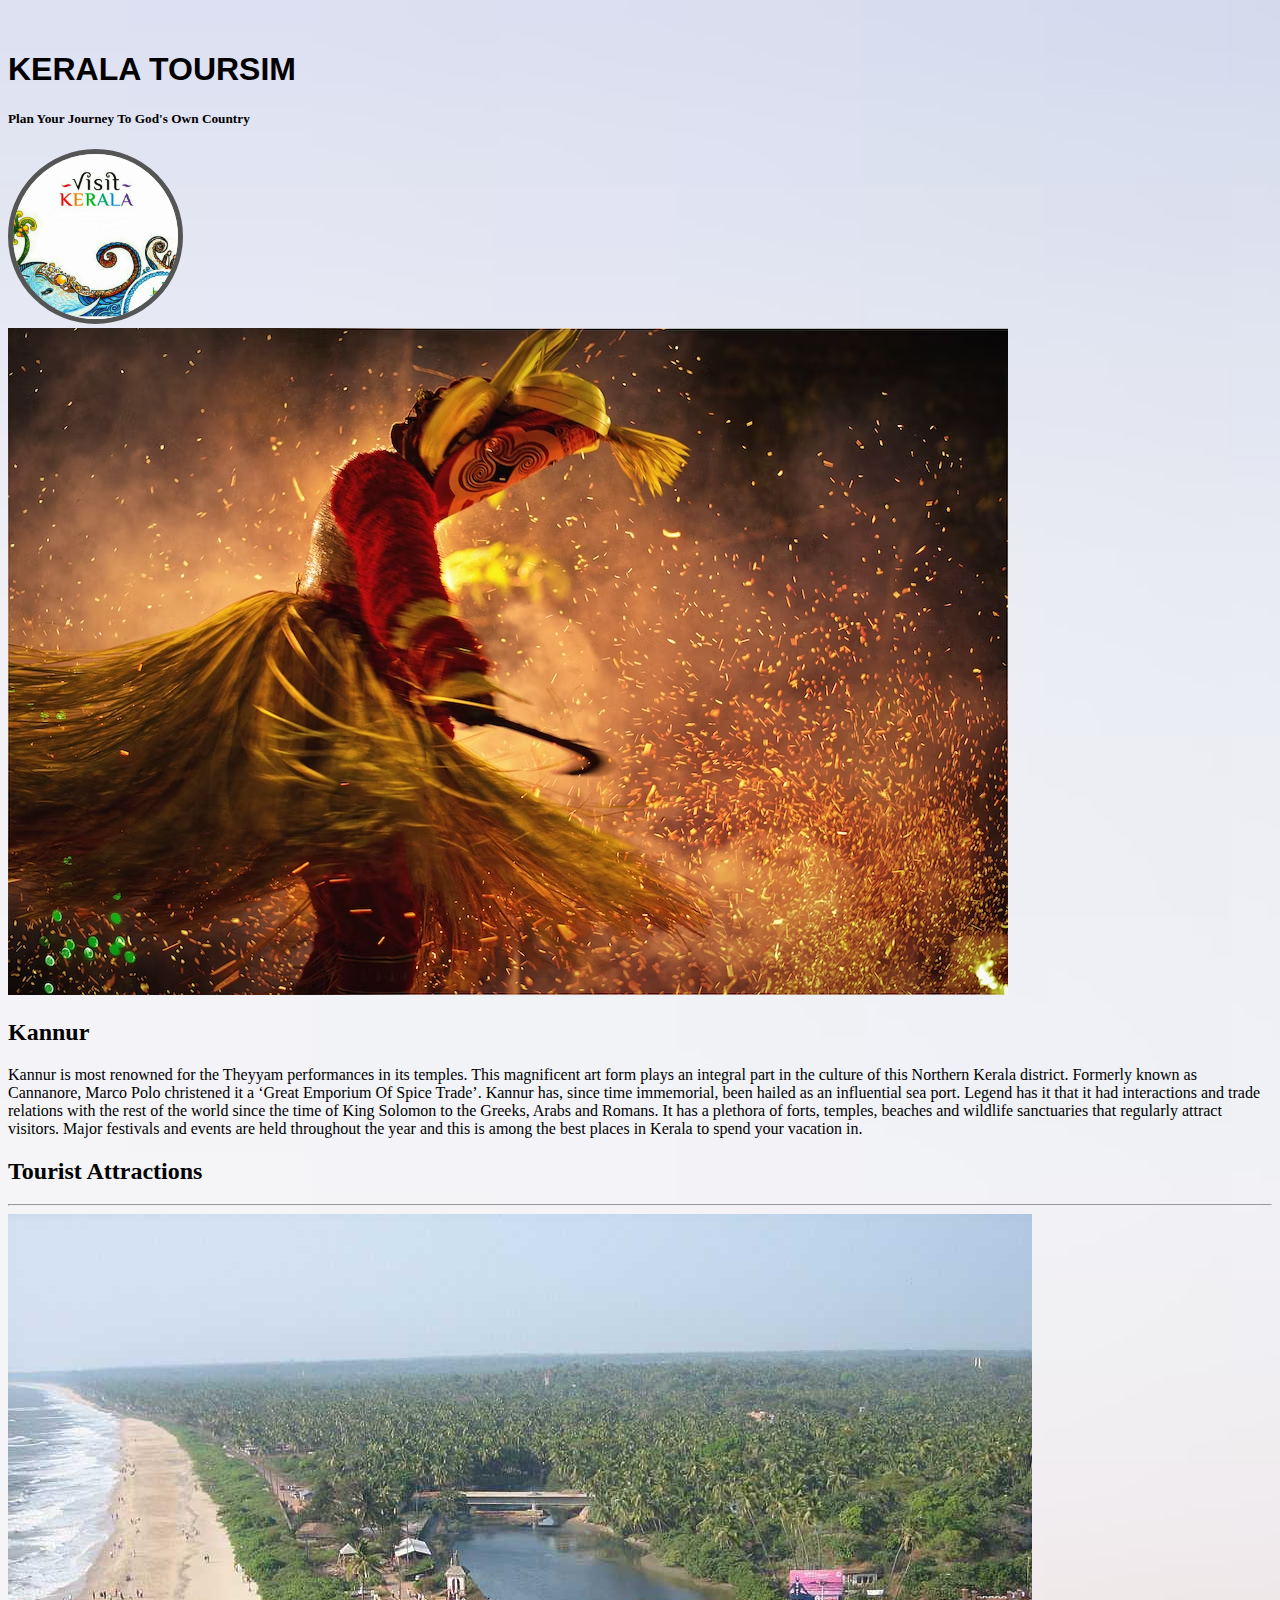
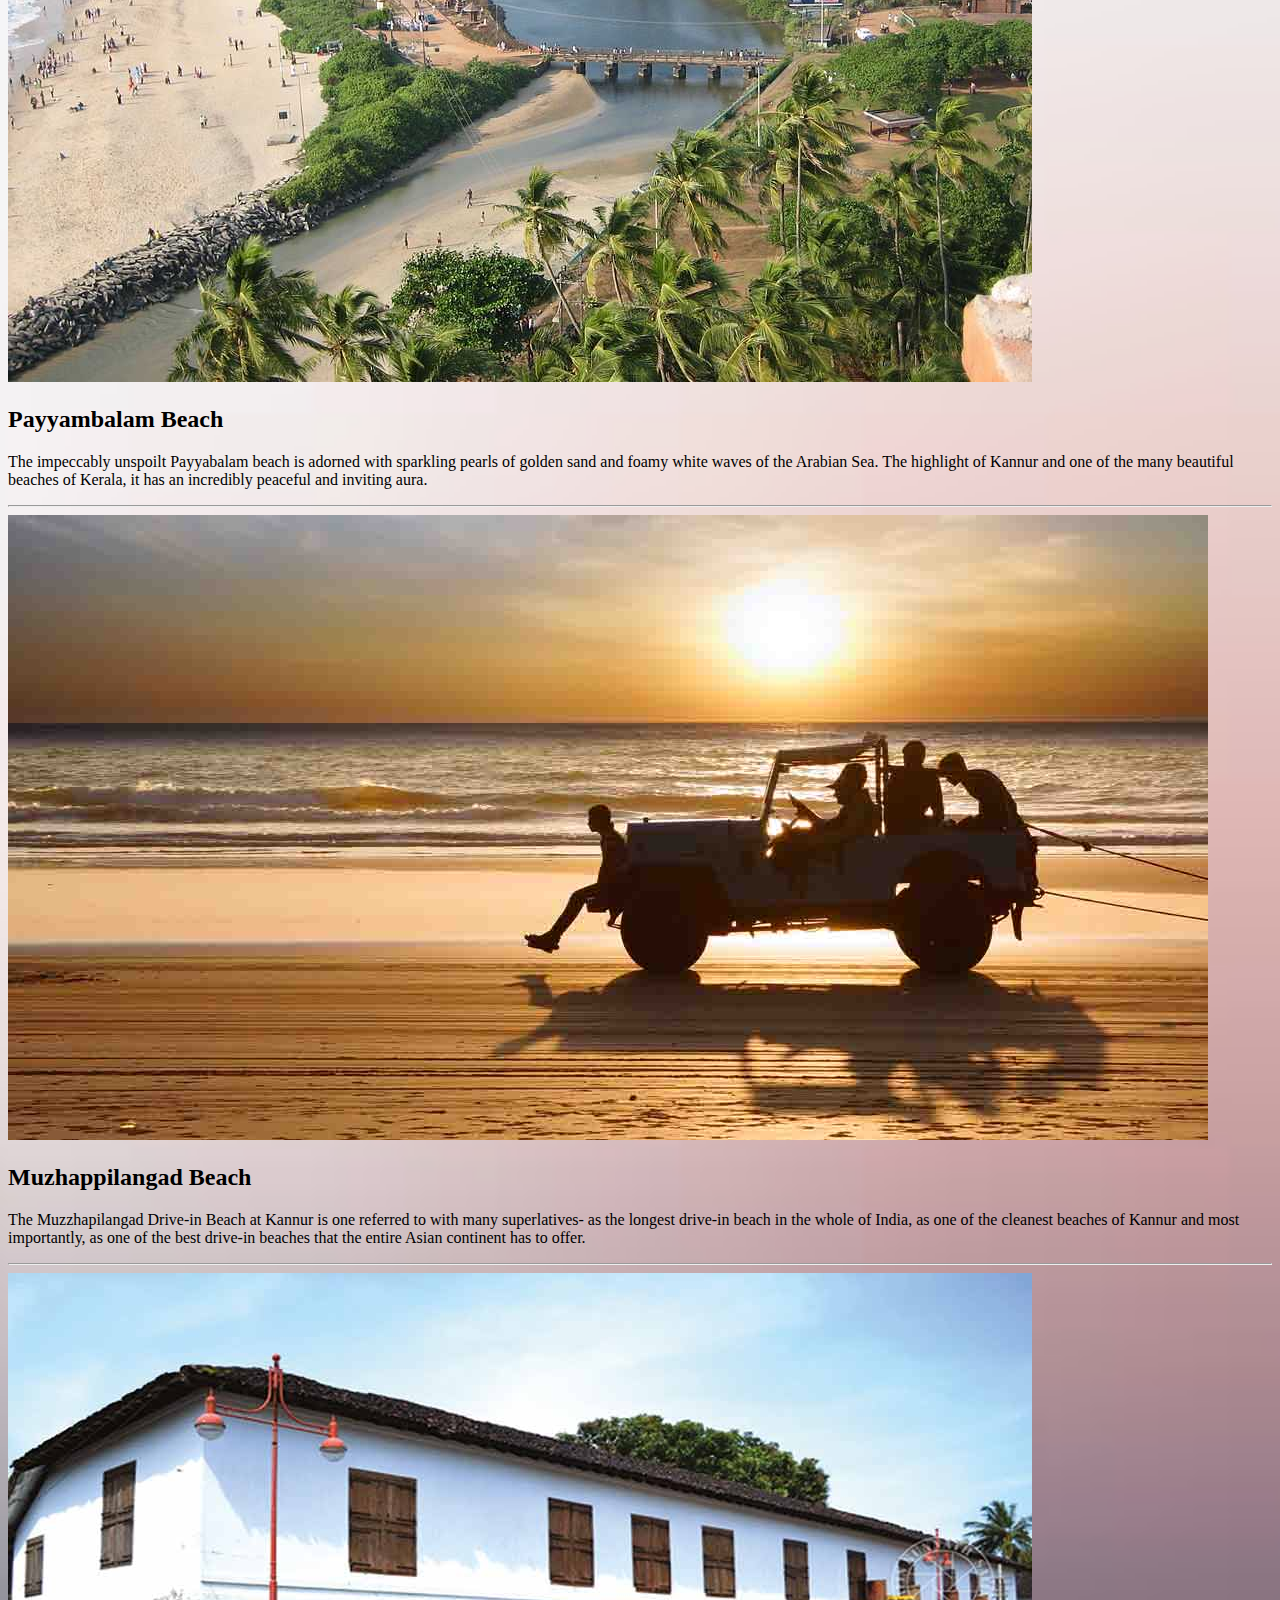
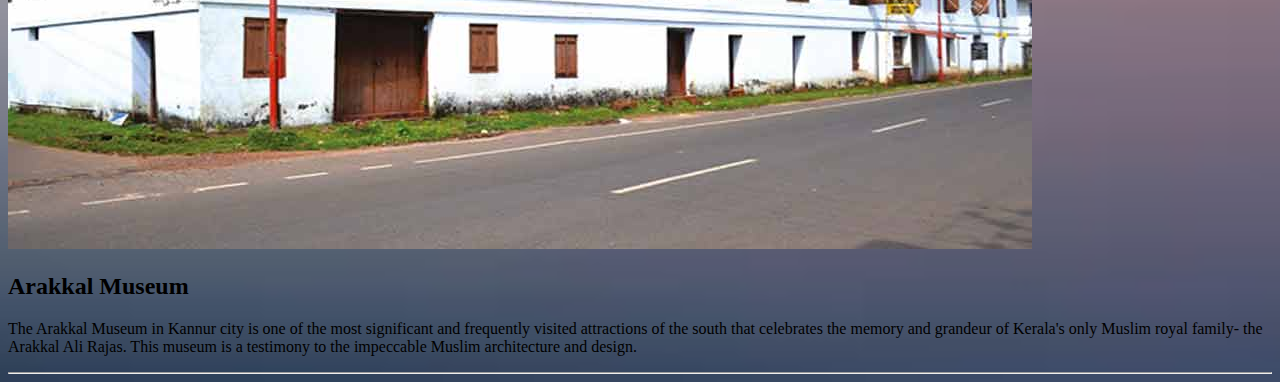
<file: kan.html>
<!DOCTYPE html>
<html lang="en">
<head>
    <meta charset="UTF-8">
    <meta name="viewport" content="width=device-width, initial-scale=1.0">
    <title>Kannur</title>
    <link href="https://cdn.jsdelivr.net/npm/bootstrap@5.3.2/dist/css/bootstrap.min.css" rel="stylesheet" integrity="sha384-T3c6CoIi6uLrA9TneNEoa7RxnatzjcDSCmG1MXxSR1GAsXEV/Dwwykc2MPK8M2HN" crossorigin="anonymous">
    <link rel="stylesheet" href="style1.css">
</head>
<body>
    <div class="container">
        <header>
        <div>
            <h1 class="h">KERALA TOURSIM</h1>
            <h5 class="pl">Plan Your Journey To God's Own Country </h5>
            <img src="./keralalogo.jpg" class="logo"    alt="">
        </div>
    </header>
        <div class="tm-row">
            <div class="tm-col-left">
                <section class="tm-content">

                    <div class="media my-3 mb-5 tm-service-media tm-service-media-img-l">
                        <img src="./k7.avif" alt="Image" class="tm-service-img">
 
                    </div>
                    
                            <section class="tm-content">
                                <!-- <hr class="mb-3"> -->
                                <h2 class="mb-5 tm-content-title">Kannur</h2>
                                <p class="mb-5">Kannur is most renowned for the Theyyam performances in its temples. This magnificent art form plays an integral part in the culture of this Northern Kerala district. Formerly known as Cannanore, Marco Polo christened it a ‘Great Emporium Of Spice Trade’. Kannur has, since time immemorial, been hailed as an influential sea port. Legend has it that it had interactions and trade relations with the rest of the world since the time of King Solomon to the Greeks, Arabs and Romans. It has a plethora of forts, temples, beaches and wildlife sanctuaries that regularly attract visitors. Major festivals and events are held throughout the year and this is among the best places in Kerala to spend your vacation in.</p>                        
                                
                                <!-- <hr class="mb-5"> -->
                            </section>
                                            
                </section>
            </div>


            
            <main class="tm-col-right">
                <section class="tm-content">
                    <h2 class="tm-content-title">Tourist Attractions</h2>
                    <hr class="mb-3">
                </section>

                <section class="tm-content">
                    <div class="media my-3 mb-5 tm-service-media tm-service-media-img-l">
                        <img src="./k3.jpg" alt="Image" class="tm-service-img"> 
                    </div>
                    <section class="tm-content">
                        <!-- <hr class="mb-3"> -->
                        <h2 class="tm-content-title">Payyambalam Beach</h2>
                        <p>The impeccably unspoilt Payyabalam beach is adorned with sparkling pearls of golden sand and foamy white waves of the Arabian Sea. The highlight of Kannur and one of the many beautiful beaches of Kerala, it has an incredibly peaceful and inviting aura.</p>                        
                        <hr>
                    </section> 
                    
                    <div class="media my-3 mb-5 tm-service-media tm-service-media-img-l">
                        <img src="./k8.jpg" alt="Image" class="tm-service-img">
                    </div>
                    <section class="tm-content">
                        <h2 class="tm-content-title">Muzhappilangad Beach</h2>
                        <p>The Muzzhapilangad Drive-in Beach at Kannur is one referred to with many superlatives- as the longest drive-in beach in the whole of India, as one of the cleanest beaches of Kannur and most importantly, as one of the best drive-in beaches that the entire Asian continent has to offer.</p>                        
                        <hr>
                    </section>

                    <div class="media my-3 mb-5 tm-service-media tm-service-media-img-l">
                        <img src="./k6.jpg" alt="Image" class="tm-service-img">
                    </div>
                    <section class="tm-content">
                        <h2 class="tm-content-title">Arakkal Museum</h2>
                        <p>The Arakkal Museum in Kannur city is one of the most significant and frequently visited attractions of the south that celebrates the memory and grandeur of Kerala's only Muslim royal family- the Arakkal Ali Rajas. This museum is a testimony to the impeccable Muslim architecture and design.</p>                        
                        <hr>
                    </section>

                </section>
            </main>
        </div>
    </div>    
    </div>
    <script src="https://cdn.jsdelivr.net/npm/bootstrap@5.3.2/dist/js/bootstrap.bundle.min.js" integrity="sha384-C6RzsynM9kWDrMNeT87bh95OGNyZPhcTNXj1NW7RuBCsyN/o0jlpcV8Qyq46cDfL" crossorigin="anonymous"></script>
</body>
</html>
</file>
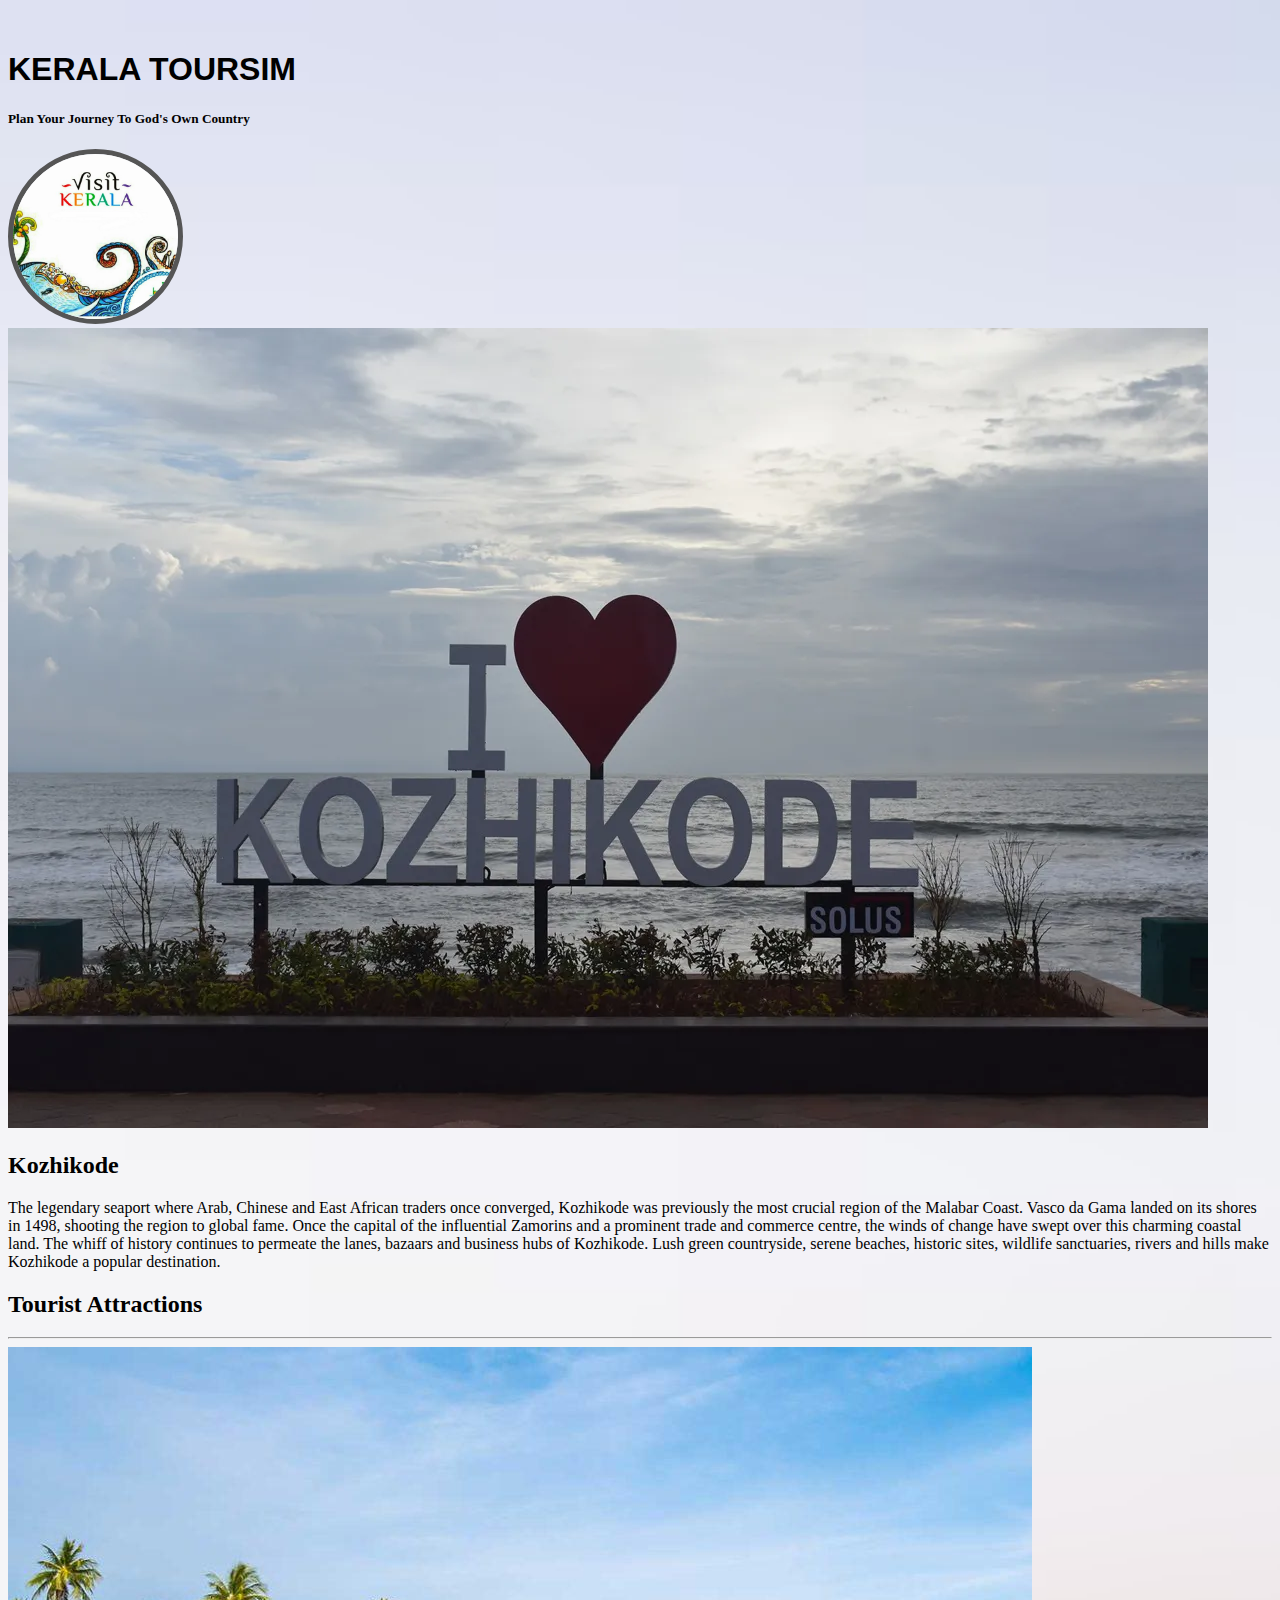
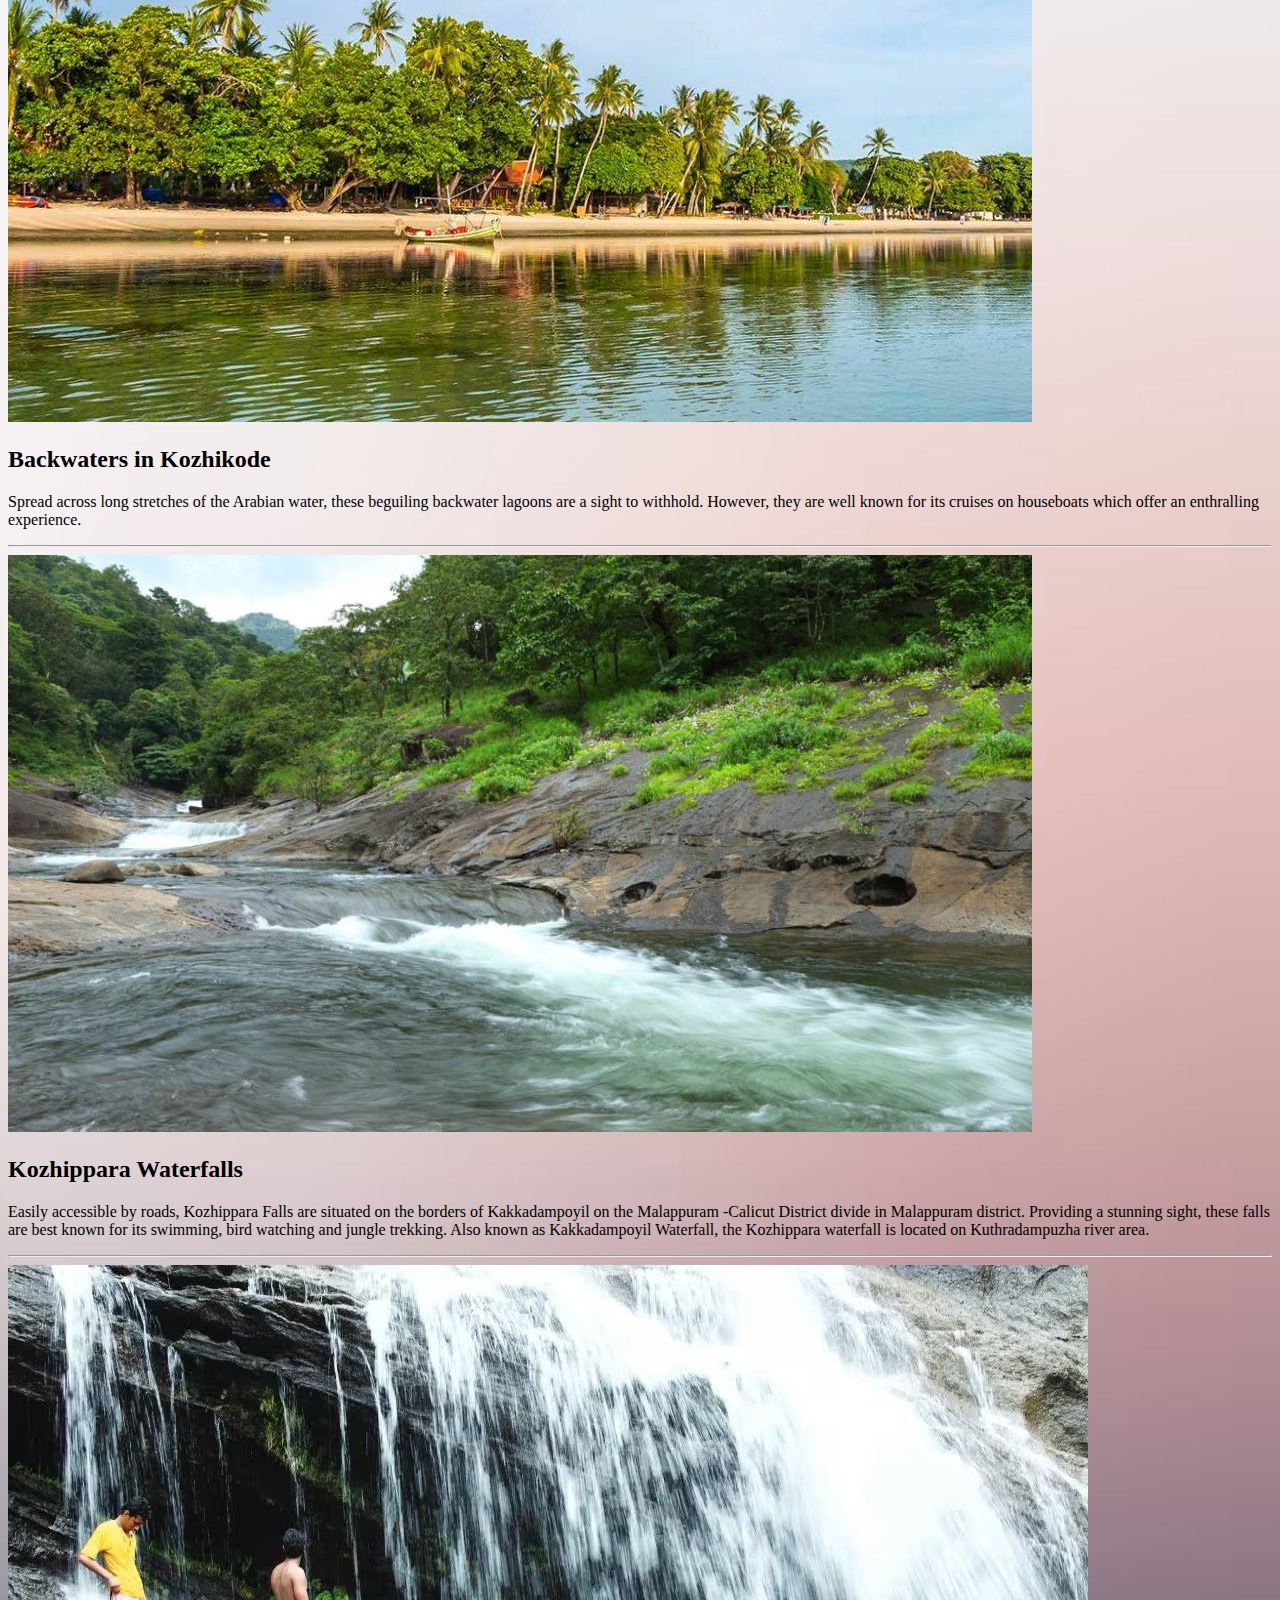
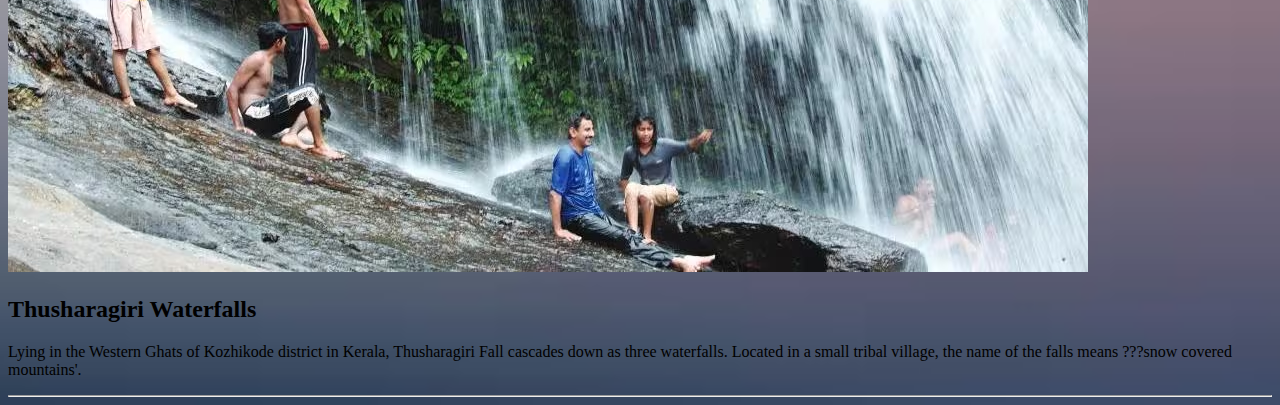
<file: koz.html>
<!DOCTYPE html>
<html lang="en">
<head>
    <meta charset="UTF-8">
    <meta name="viewport" content="width=device-width, initial-scale=1.0">
    <title>Kozhikode</title>
    <link href="https://cdn.jsdelivr.net/npm/bootstrap@5.3.2/dist/css/bootstrap.min.css" rel="stylesheet" integrity="sha384-T3c6CoIi6uLrA9TneNEoa7RxnatzjcDSCmG1MXxSR1GAsXEV/Dwwykc2MPK8M2HN" crossorigin="anonymous">
    <link rel="stylesheet" href="style1.css">
</head>
<body>
    <div class="container">
        <header>
        <div>
            <h1 class="h">KERALA TOURSIM</h1>
            <h5 class="pl">Plan Your Journey To God's Own Country </h5>
            <img src="./keralalogo.jpg" class="logo"    alt="">
        </div>
      </header>
        <div class="tm-row">
            <div class="tm-col-left">
                <section class="tm-content">

                    <div class="media my-3 mb-5 tm-service-media tm-service-media-img-l">
                        <img src="./ko2.webp" alt="Image" class="tm-service-img">
 
                    </div>
                    
                            <section class="tm-content">
                                <!-- <hr class="mb-3"> -->
                                <h2 class="mb-5 tm-content-title">Kozhikode</h2>
                                <p class="mb-5">The legendary seaport where Arab, Chinese and East African traders once converged, Kozhikode was previously the most crucial region of the Malabar Coast. Vasco da Gama landed on its shores in 1498, shooting the region to global fame. Once the capital of the influential Zamorins and a prominent trade and commerce centre, the winds of change have swept over this charming coastal land. The whiff of history continues to permeate the lanes, bazaars and business hubs of Kozhikode. Lush green countryside, serene beaches, historic sites, wildlife sanctuaries, rivers and hills make Kozhikode a popular destination.</p>                        
                                
                                <!-- <hr class="mb-5"> -->
                            </section>
                                            
                </section>
            </div>


            
            <main class="tm-col-right">
                <section class="tm-content">
                    <h2 class="tm-content-title">Tourist Attractions</h2>
                    <hr class="mb-3">
                </section>

                <section class="tm-content">
                    <div class="media my-3 mb-5 tm-service-media tm-service-media-img-l">
                        <img src="./ko3.jpg" alt="Image" class="tm-service-img"> 
                    </div>
                    <section class="tm-content">
                        <!-- <hr class="mb-3"> -->
                        <h2 class="tm-content-title">Backwaters in Kozhikode</h2>
                        <p>Spread across long stretches of the Arabian water, these beguiling backwater lagoons are a sight to withhold. However, they are well known for its cruises on houseboats which offer an enthralling experience.</p>                        
                        <hr>
                    </section> 
                    
                    <div class="media my-3 mb-5 tm-service-media tm-service-media-img-l">
                        <img src="./ko4.jpg" alt="Image" class="tm-service-img">
                    </div>
                    <section class="tm-content">
                        <h2 class="tm-content-title">Kozhippara Waterfalls</h2>
                        <p>Easily accessible by roads, Kozhippara Falls are situated on the borders of Kakkadampoyil on the Malappuram -Calicut District divide in Malappuram district. Providing a stunning sight, these falls are best known for its swimming, bird watching and jungle trekking. Also known as Kakkadampoyil Waterfall, the Kozhippara waterfall is located on Kuthradampuzha river area.</p>                        
                        <hr>
                    </section>

                    <div class="media my-3 mb-5 tm-service-media tm-service-media-img-l">
                        <img src="./ko5.avif" alt="Image" class="tm-service-img">
                    </div>
                    <section class="tm-content">
                        <h2 class="tm-content-title">Thusharagiri Waterfalls</h2>
                        <p>Lying in the Western Ghats of Kozhikode district in Kerala, Thusharagiri Fall cascades down as three waterfalls. Located in a small tribal village, the name of the falls means ???snow covered mountains'.</p>                        
                        <hr>
                    </section>

                </section>
            </main>
        </div>
    </div> 

    </div>
 <script src="https://cdn.jsdelivr.net/npm/bootstrap@5.3.2/dist/js/bootstrap.bundle.min.js" integrity="sha384-C6RzsynM9kWDrMNeT87bh95OGNyZPhcTNXj1NW7RuBCsyN/o0jlpcV8Qyq46cDfL" crossorigin="anonymous"></script><script src="https://cdn.jsdelivr.net/npm/bootstrap@5.3.2/dist/js/bootstrap.bundle.min.js" integrity="sha384-C6RzsynM9kWDrMNeT87bh95OGNyZPhcTNXj1NW7RuBCsyN/o0jlpcV8Qyq46cDfL" crossorigin="anonymous"></script>
</body>
</html>
</file>
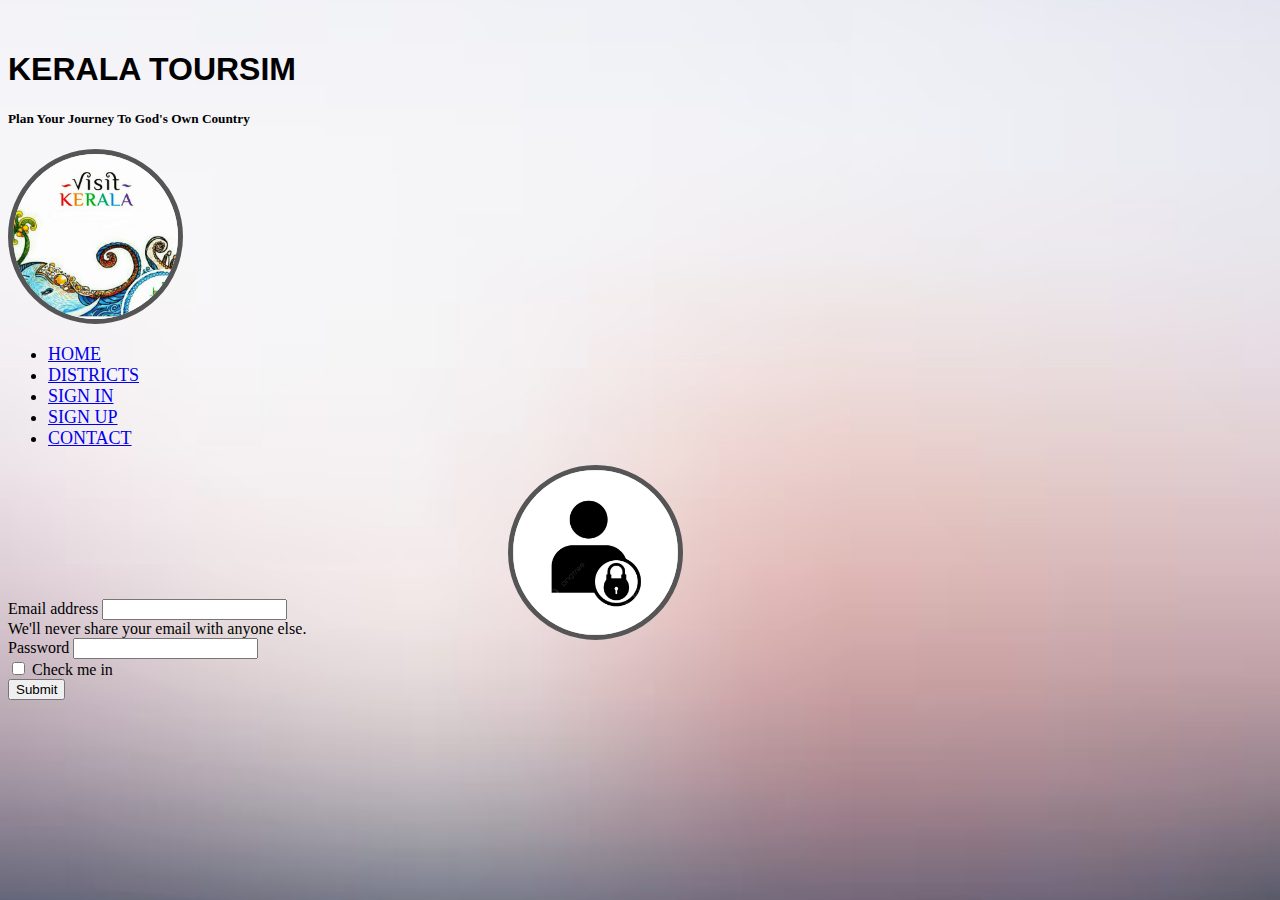
<file: signin.html>
<!DOCTYPE html>
<html lang="en">
<head>
    <meta charset="UTF-8">
    <meta name="viewport" content="width=device-width, initial-scale=1.0">
    <title>Sign in</title>
    <link rel="stylesheet" href="style1.css">
    <link href="https://cdn.jsdelivr.net/npm/bootstrap@5.3.2/dist/css/bootstrap.min.css" rel="stylesheet" integrity="sha384-T3c6CoIi6uLrA9TneNEoa7RxnatzjcDSCmG1MXxSR1GAsXEV/Dwwykc2MPK8M2HN" crossorigin="anonymous">
</head>
<body>
    <div class="container">
        <header>
        <div>
            <h1 class="h">KERALA TOURSIM</h1>
            <h5 class="pl">Plan Your Journey To God's Own Country </h5>
            <img src="./keralalogo.jpg" class="logo"    alt="">
        </div>
          </header>
          <div>
            <ul class="nav justify-content-end">
                <li class="nav-item">
                  <a class="nav-link active" aria-current="page" href="index.html">HOME</a>
                </li>
                <li class="nav-item">
                  <a class="nav-link" href="district.html">DISTRICTS</a>
                </li>
                <li class="nav-item">
                  <a class="nav-link" href="signin.html">SIGN IN</a>
                </li>
                <li class="nav-item">
                    <a class="nav-link" href="signup.html">SIGN UP</a>
                </li>
                <li class="nav-item">
                    <a class="nav-link" href="contact.html">CONTACT</a>
                  </li>
            </ul>
        </div>
        <img src="./loginlogo.png" class="llogo" alt="">
        <div class="sif">
        <form>
            <div class="mb-3 col-lg-4 ">
              <label for="exampleInputEmail1" class="form-label">Email address</label>
              <input type="email" class="form-control" id="exampleInputEmail1" aria-describedby="emailHelp">
              <div id="emailHelp" class="form-text">We'll never share your email with anyone else.</div>
            </div>
            <div class="mb-3 col-lg-4">
              <label for="exampleInputPassword1" class="form-label">Password</label>
              <input type="password" class="form-control" id="exampleInputPassword1">
            </div>
            <div class="mb-3 form-check">
              <input type="checkbox" class="form-check-input" id="exampleCheck1">
              <label class="form-check-label" for="exampleCheck1">Check me in</label>
            </div>
            <button type="submit" class="btn btn-primary">Submit</button>
          </form>
        </div>
        
</div>

    <script src="https://cdn.jsdelivr.net/npm/bootstrap@5.3.2/dist/js/bootstrap.bundle.min.js" integrity="sha384-C6RzsynM9kWDrMNeT87bh95OGNyZPhcTNXj1NW7RuBCsyN/o0jlpcV8Qyq46cDfL" crossorigin="anonymous"></script>
</body>
</html>
</file>
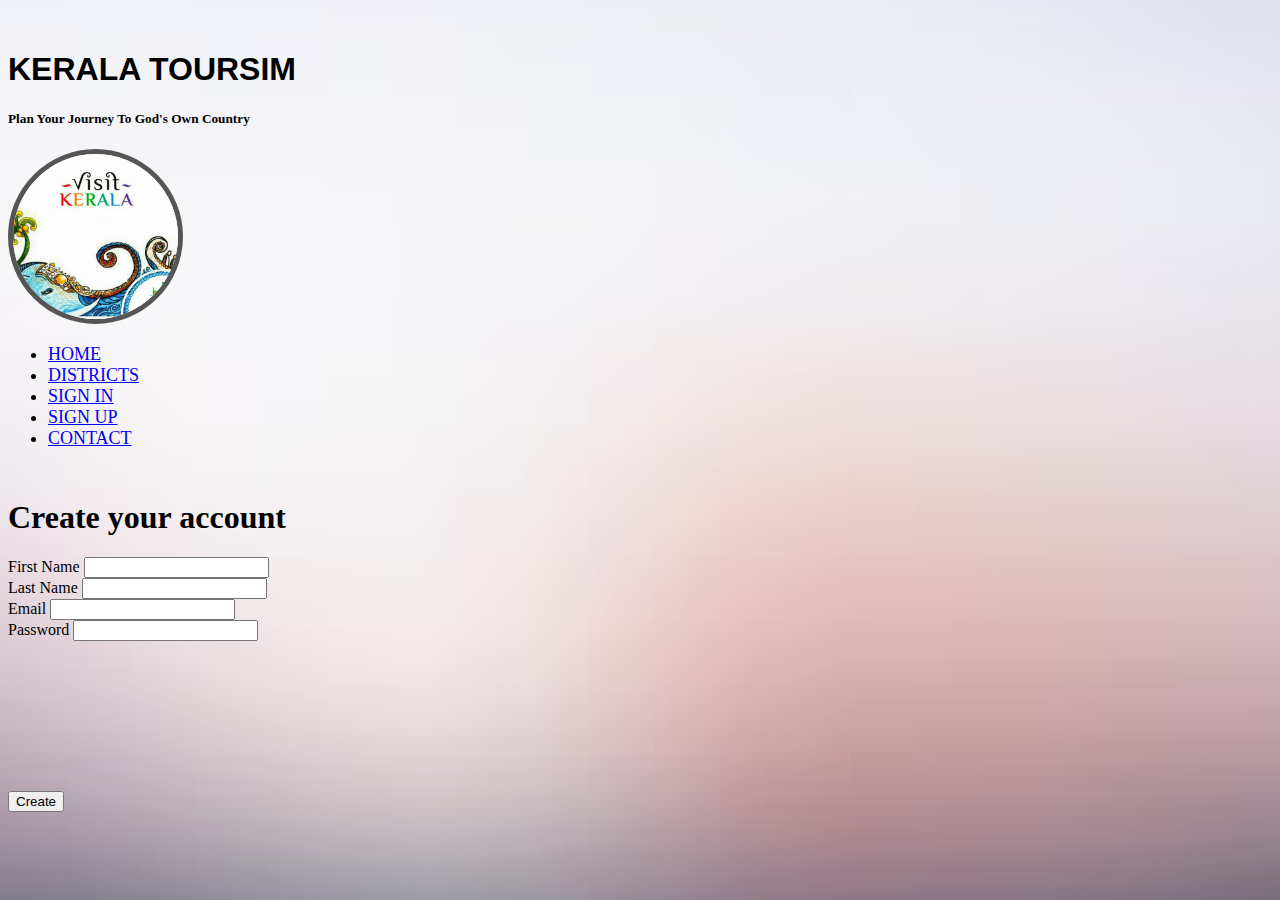
<file: signup.html>
<!DOCTYPE html>
<html lang="en">
<head>
    <meta charset="UTF-8">
    <meta name="viewport" content="width=device-width, initial-scale=1.0">
    <title>Signup</title>
    <link href="https://cdn.jsdelivr.net/npm/bootstrap@5.3.2/dist/css/bootstrap.min.css" rel="stylesheet" integrity="sha384-T3c6CoIi6uLrA9TneNEoa7RxnatzjcDSCmG1MXxSR1GAsXEV/Dwwykc2MPK8M2HN" crossorigin="anonymous">
    <link rel="stylesheet" href="style1.css">
</head>
<body>
    <div class="container">
        <div>
            <header>
                <div>
            <h1 class="h">KERALA TOURSIM</h1>
            <h5 class="pl">Plan Your Journey To God's Own Country </h5>
            <img src="./keralalogo.jpg" class="logo"    alt="">
                </div>
           </header>
            <ul class="nav justify-content-end">
                <li class="nav-item">
                  <a class="nav-link active" aria-current="page" href="index.html">HOME</a>
                </li>
                <li class="nav-item">
                  <a class="nav-link" href="district.html">DISTRICTS</a>
                </li>
                <li class="nav-item">
                  <a class="nav-link" href="signin.html">SIGN IN</a>
                </li>
                <li class="nav-item">
                    <a class="nav-link" href="signup.html">SIGN UP</a>
                </li>
                <li class="nav-item">
                    <a class="nav-link" href="contact.html">CONTACT</a>
                  </li>
            </ul>
        </div>
        <h1 class="ah">Create your account</h1>
        <div class="sif">
        <div class="mb-3 col-lg-4">
            <label for="exampleFormControlInput1" class="form-label">First Name</label>
            <input type="email" class="form-control" id="exampleFormControlInput1" placeholder="">
          </div>
          <div class="mb-3 col-lg-4">
            <label for="exampleFormControlInput1" class="form-label ">Last Name</label>
            <input type="email" class="form-control" id="exampleFormControlInput1" placeholder="">
          </div>
          <div class="mb-3 col-lg-4">
            <label for="exampleFormControlInput1" class="form-label">Email</label>
            <input type="email" class="form-control" id="exampleFormControlInput1" placeholder="">
          </div>
          <div class="mb-3 col-lg-4">
            <label for="exampleFormControlInput1" class="form-label">Password</label>
            <input type="email" class="form-control" id="exampleFormControlInput1" placeholder="">
          </div>
          <form class="row g-3">
            <div class="col-auto">
              <button type="submit" class="btn btn-primary mb-3">Create</button>
            </div>
          </form>
        </div>  
    </div>
        <script src="https://cdn.jsdelivr.net/npm/bootstrap@5.3.2/dist/js/bootstrap.bundle.min.js" integrity="sha384-C6RzsynM9kWDrMNeT87bh95OGNyZPhcTNXj1NW7RuBCsyN/o0jlpcV8Qyq46cDfL" crossorigin="anonymous"></script>
</body>
</html>
</file>
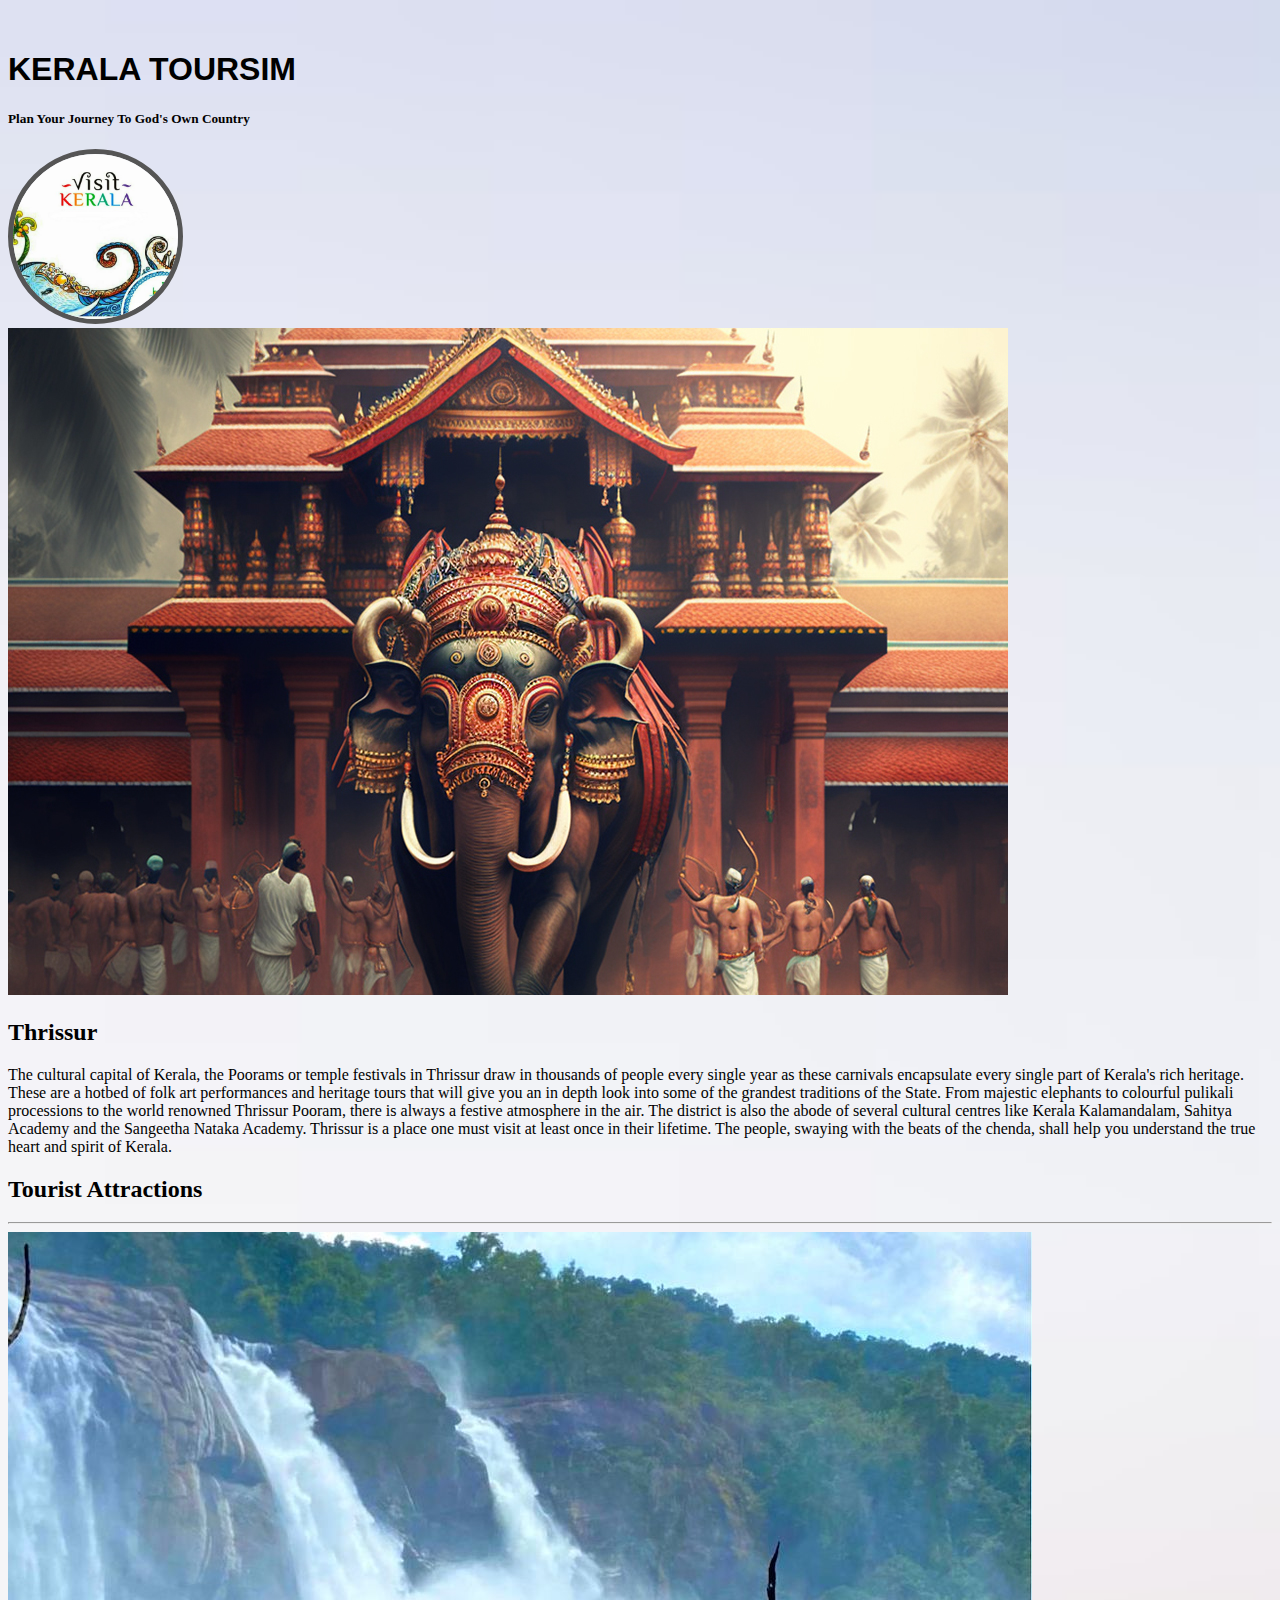
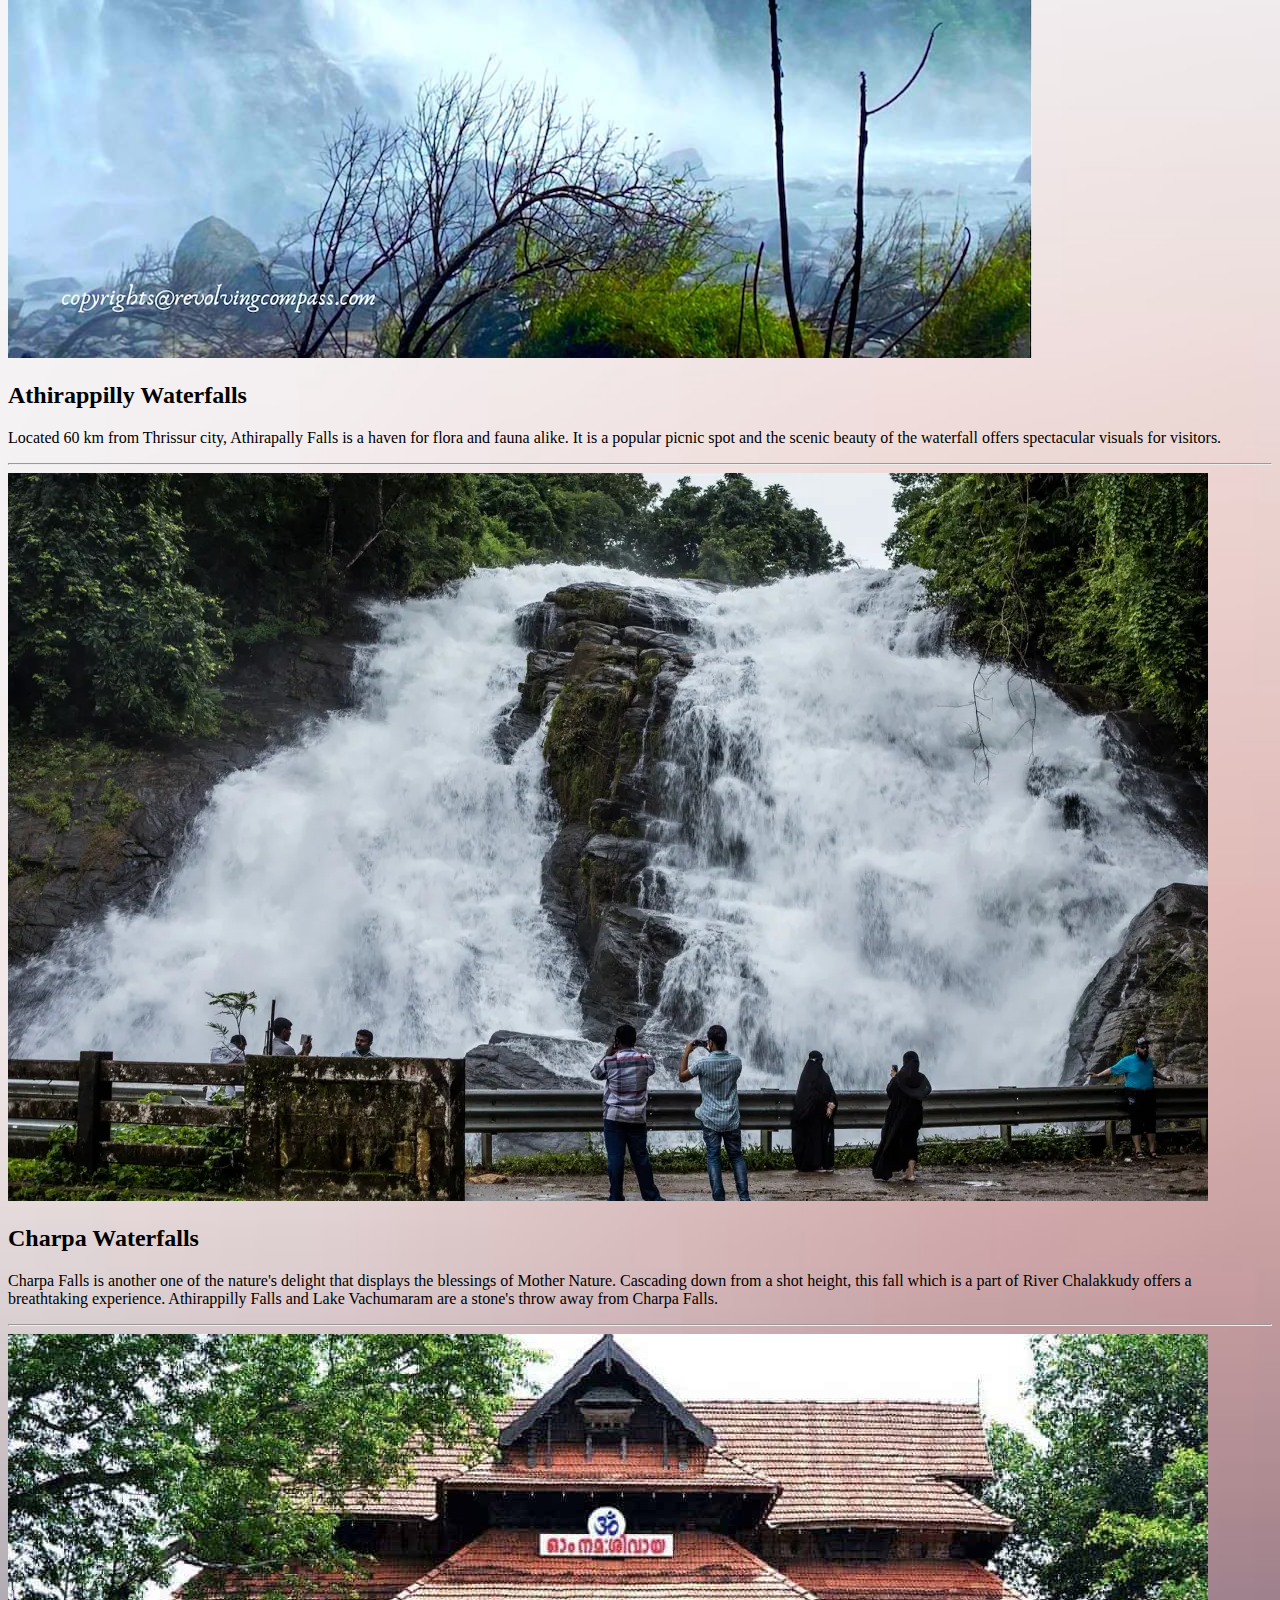
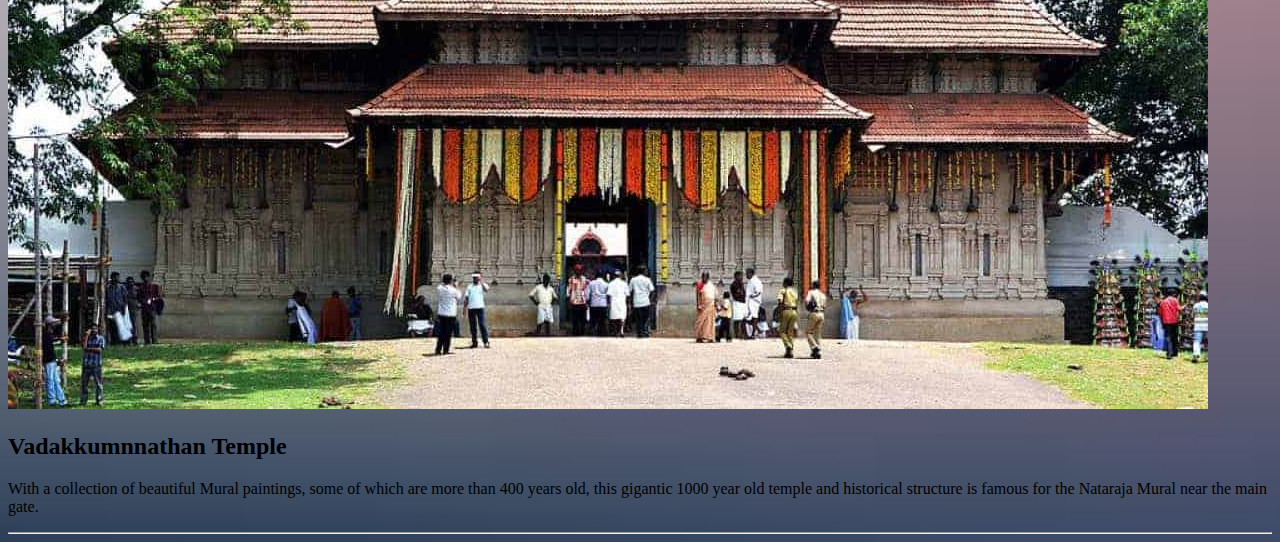
<file: thr.html>
<!DOCTYPE html>
<html lang="en">
<head>
    <meta charset="UTF-8">
    <meta name="viewport" content="width=device-width, initial-scale=1.0">
    <title>Thrissur</title>
    <link href="https://cdn.jsdelivr.net/npm/bootstrap@5.3.2/dist/css/bootstrap.min.css" rel="stylesheet" integrity="sha384-T3c6CoIi6uLrA9TneNEoa7RxnatzjcDSCmG1MXxSR1GAsXEV/Dwwykc2MPK8M2HN" crossorigin="anonymous">
    <link rel="stylesheet" href="style1.css">
</head>
<body>
    <div class="container">
        <header>
        <div>
            <h1 class="h">KERALA TOURSIM</h1>
            <h5 class="pl">Plan Your Journey To God's Own Country </h5>
            <img src="./keralalogo.jpg" class="logo"    alt="">
        </div>
    </header>
        <div class="tm-row">
            <div class="tm-col-left">
                <section class="tm-content">

                    <div class="media my-3 mb-5 tm-service-media tm-service-media-img-l">
                        <img src="./tr2.jpg" alt="Image" class="tm-service-img">
 
                    </div>
                    
                            <section class="tm-content">
                                <!-- <hr class="mb-3"> -->
                                <h2 class="mb-5 tm-content-title">Thrissur</h2>
                                <p class="mb-5">The cultural capital of Kerala, the Poorams or temple festivals in Thrissur draw in thousands of people every single year as these carnivals encapsulate every single part of Kerala's rich heritage. These are a hotbed of folk art performances and heritage tours that will give you an in depth look into some of the grandest traditions of the State. From majestic elephants to colourful pulikali processions to the world renowned Thrissur Pooram, there is always a festive atmosphere in the air. The district is also the abode of several cultural centres like Kerala Kalamandalam, Sahitya Academy and the Sangeetha Nataka Academy. Thrissur is a place one must visit at least once in their lifetime. The people, swaying with the beats of the chenda, shall help you understand the true heart and spirit of Kerala.</p>                        
                                
                                <!-- <hr class="mb-5"> -->
                            </section>
                                            
                </section>
            </div>


            
            <main class="tm-col-right">
                <section class="tm-content">
                    <h2 class="tm-content-title">Tourist Attractions</h2>
                    <hr class="mb-3">
                </section>

                <section class="tm-content">
                    <div class="media my-3 mb-5 tm-service-media tm-service-media-img-l">
                        <img src="./tr3.jpg" alt="Image" class="tm-service-img"> 
                    </div>
                    <section class="tm-content">
                        <!-- <hr class="mb-3"> -->
                        <h2 class="tm-content-title">Athirappilly Waterfalls</h2>
                        <p>Located 60 km from Thrissur city, Athirapally Falls is a haven for flora and fauna alike. It is a popular picnic spot and the scenic beauty of the waterfall offers spectacular visuals for visitors.</p>                        
                        <hr>
                    </section> 
                    
                    <div class="media my-3 mb-5 tm-service-media tm-service-media-img-l">
                        <img src="./tr4.webp" alt="Image" class="tm-service-img">
                    </div>
                    <section class="tm-content">
                        <h2 class="tm-content-title">Charpa Waterfalls</h2>
                        <p>Charpa Falls is another one of the nature's delight that displays the blessings of Mother Nature. Cascading down from a shot height, this fall which is a part of River Chalakkudy offers a breathtaking experience. Athirappilly Falls and Lake Vachumaram are a stone's throw away from Charpa Falls.</p>                        
                        <hr>
                    </section>

                    <div class="media my-3 mb-5 tm-service-media tm-service-media-img-l">
                        <img src="./tr5.jpg" alt="Image" class="tm-service-img">
                    </div>
                    <section class="tm-content">
                        <h2 class="tm-content-title">Vadakkumnnathan Temple</h2>
                        <p>With a collection of beautiful Mural paintings, some of which are more than 400 years old, this gigantic 1000 year old temple and historical structure is famous for the Nataraja Mural near the main gate.</p>                        
                        <hr>
                    </section>

                </section>
            </main>
        </div>
    </div>    
    </div>
    <script src="https://cdn.jsdelivr.net/npm/bootstrap@5.3.2/dist/js/bootstrap.bundle.min.js" integrity="sha384-C6RzsynM9kWDrMNeT87bh95OGNyZPhcTNXj1NW7RuBCsyN/o0jlpcV8Qyq46cDfL" crossorigin="anonymous"></script>
</body>
</html>
</file>
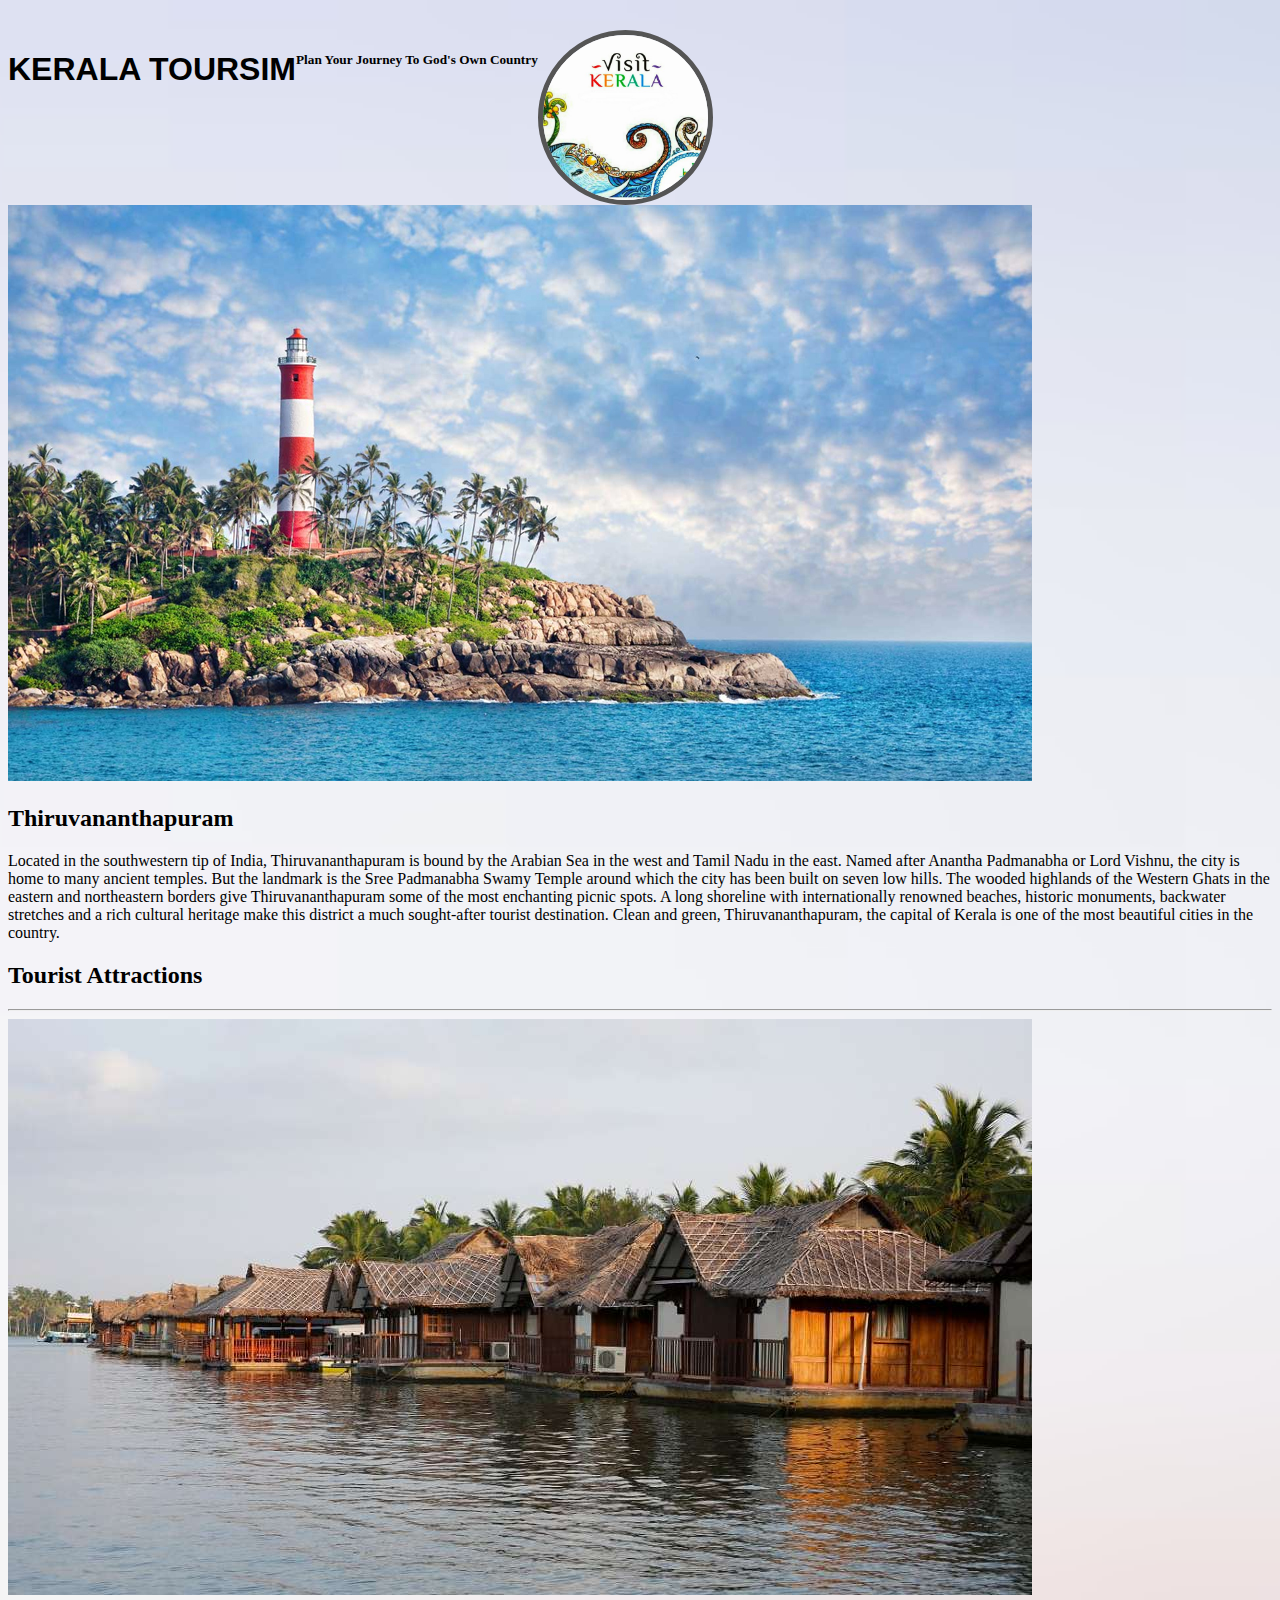
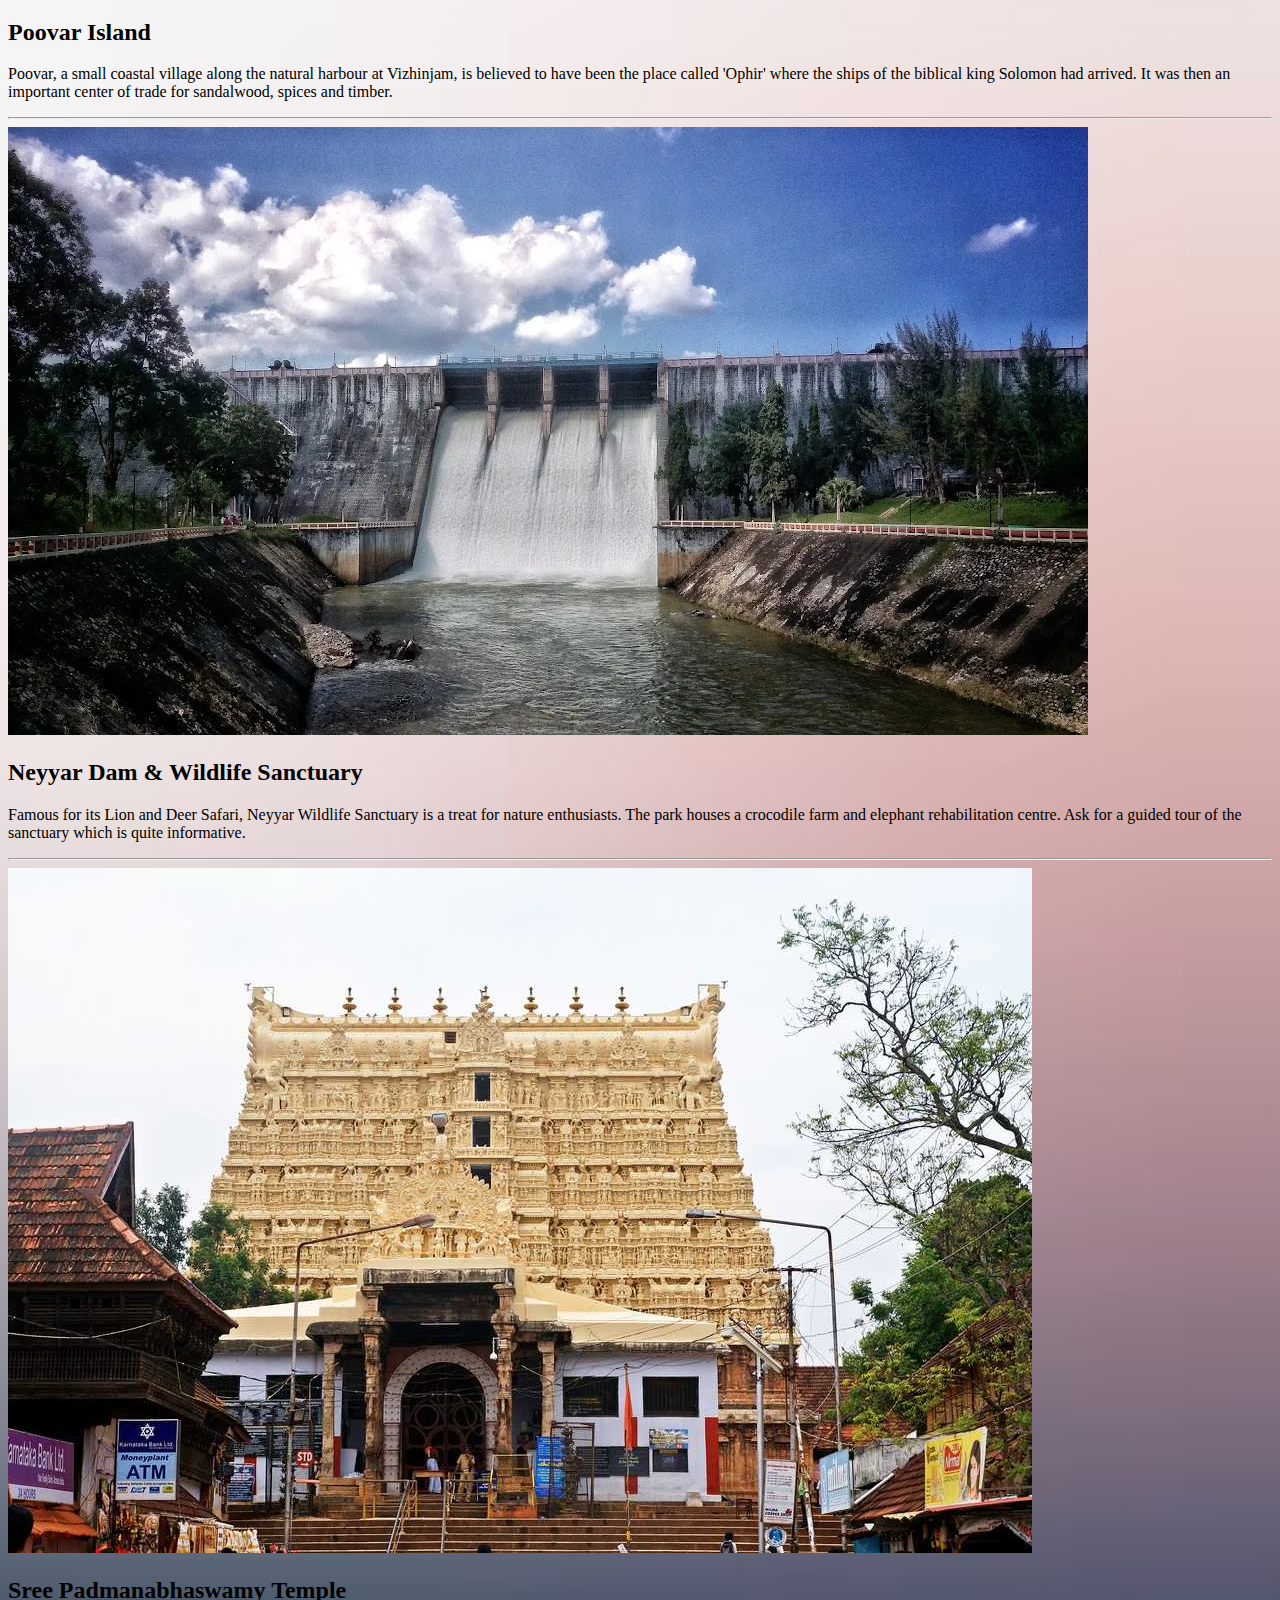
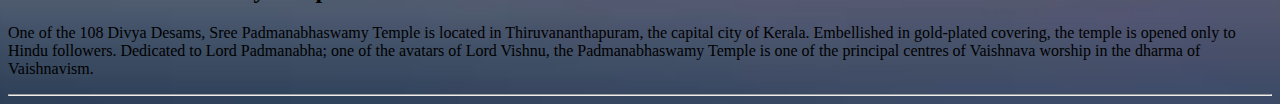
<file: tvm.html>
<!DOCTYPE html>
<html lang="en">
<head>
    <meta charset="UTF-8">
    <meta name="viewport" content="width=device-width, initial-scale=1.0">
    <title>Trivandrum</title>
    <link href="https://cdn.jsdelivr.net/npm/bootstrap@5.3.2/dist/css/bootstrap.min.css" rel="stylesheet" integrity="sha384-T3c6CoIi6uLrA9TneNEoa7RxnatzjcDSCmG1MXxSR1GAsXEV/Dwwykc2MPK8M2HN" crossorigin="anonymous">
    <link rel="stylesheet" href="style1.css">
</head>
<body>
    <div class="container">
        <div>
            <header>
            <h1 class="h">KERALA TOURSIM</h1>
            <h5 class="pl">Plan Your Journey To God's Own Country </h5>
            <img src="./keralalogo.jpg" class="logo"    alt="">
        </header>
        </div>
        <div class="tm-row">
            <div class="tm-col-left">
                <section class="tm-content">

                    <div class="media my-3 mb-5 tm-service-media tm-service-media-img-l">
                        <img src="./t1.jpg" alt="Image" class="tm-service-img">
 
                    </div>
                    
                            <section class="tm-content">
                                <!-- <hr class="mb-3"> -->
                                <h2 class="mb-5 tm-content-title">Thiruvananthapuram</h2>
                                <p class="mb-5">Located in the southwestern tip of India, Thiruvananthapuram is bound by the Arabian Sea in the west and Tamil Nadu in the east. Named after Anantha Padmanabha or Lord Vishnu, the city is home to many ancient temples. But the landmark is the Sree Padmanabha Swamy Temple around which the city has been built on seven low hills. The wooded highlands of the Western Ghats in the eastern and northeastern borders give Thiruvananthapuram some of the most enchanting picnic spots. A long shoreline with internationally renowned beaches, historic monuments, backwater stretches and a rich cultural heritage make this district a much sought-after tourist destination. Clean and green, Thiruvananthapuram, the capital of Kerala is one of the most beautiful cities in the country.</p>                        
                                
                                <!-- <hr class="mb-5"> -->
                            </section>
                                            
                </section>
            </div>


            
            <main class="tm-col-right">
                <section class="tm-content">
                    <h2 class="tm-content-title">Tourist Attractions</h2>
                    <hr class="mb-3">
                </section>

                <section class="tm-content">
                    <div class="media my-3 mb-5 tm-service-media tm-service-media-img-l">
                        <img src="./t2.jpg" alt="Image" class="tm-service-img"> 
                    </div>
                    <section class="tm-content">
                        <!-- <hr class="mb-3"> -->
                        <h2 class="tm-content-title">Poovar Island</h2>
                        <p>Poovar, a small coastal village along the natural harbour at Vizhinjam, is believed to have been the place called 'Ophir' where the ships of the biblical king Solomon had arrived. It was then an important center of trade for sandalwood, spices and timber.</p>                        
                        <hr>
                    </section> 
                    
                    <div class="media my-3 mb-5 tm-service-media tm-service-media-img-l">
                        <img src="./t3.webp" alt="Image" class="tm-service-img">
                    </div>
                    <section class="tm-content">
                        <h2 class="tm-content-title">Neyyar Dam & Wildlife Sanctuary</h2>
                        <p>Famous for its Lion and Deer Safari, Neyyar Wildlife Sanctuary is a treat for nature enthusiasts. The park houses a crocodile farm and elephant rehabilitation centre. Ask for a guided tour of the sanctuary which is quite informative.</p>                        
                        <hr>
                    </section>

                    <div class="media my-3 mb-5 tm-service-media tm-service-media-img-l">
                        <img src="./t7.jpg" alt="Image" class="tm-service-img">
                    </div>
                    <section class="tm-content">
                        <h2 class="tm-content-title">Sree Padmanabhaswamy Temple</h2>
                        <p>One of the 108 Divya Desams, Sree Padmanabhaswamy Temple is located in Thiruvananthapuram, the capital city of Kerala. Embellished in gold-plated covering, the temple is opened only to Hindu followers. Dedicated to Lord Padmanabha; one of the avatars of Lord Vishnu, the Padmanabhaswamy Temple is one of the principal centres of Vaishnava worship in the dharma of Vaishnavism.</p>                        
                        <hr>
                    </section>

                    
                </section>
            </main>
        </div>
    </div>        

    </div>
    <script src="https://cdn.jsdelivr.net/npm/bootstrap@5.3.2/dist/js/bootstrap.bundle.min.js" integrity="sha384-C6RzsynM9kWDrMNeT87bh95OGNyZPhcTNXj1NW7RuBCsyN/o0jlpcV8Qyq46cDfL" crossorigin="anonymous"></script>
</body>
</html>
</file>
<file: style1.css>
.h{
   color:#000000;
   font-family:Impact, Haettenschweiler, 'Arial Narrow Bold', sans-serif;
}
.logo{
        width: 165px;
        height: 165px;
      
        border-radius:50%;
        border: 5px solid #555;
    }

    .logo-title{
      display: flex;
      flex-direction: column;
      align-items: center;
      justify-content: center;
    }

.navbar,.navbar-expand-lg
{
   display: flex;
   justify-content:center;
   background-color:azure;
   font-family:Cambria, Cochin, Georgia, Times, 'Times New Roman', serif
}
header{
   margin-top: 30px;
   display: flex;
   justify-content:left;
}

.parent{
   display: flex;
   justify-content: center !important;
   width: 100% !important;
   margin-top: 100px;
}
body {
   background-image: url("./bg4.avif");
   height: 100%;
   background-position: center;
   background-repeat: no-repeat;
   background-size: cover;
}
.he{
   display: flex;
   justify-content: center;
   margin-top: 40px;
}
.im{
   padding-top: 40px;
   margin-top: 40px;

}
.llogo{
   display: flex;
   justify-content: center;
   position: absolute; 
   margin-left: 500px;
   width: 165px;
   height: 165px;
   border-radius:50%;
   border: 5px solid #555;

}
.hl
{
   margin-top:100px ;
}
.nav-item
{
   font-family: Cambria, Cochin, Georgia, Times, 'Times New Roman', serif;
   font-size:large;
   color: black;
}
form{
   margin-top: 150px;
}
.ah{
margin-top: 50px;
}
.hoh{
   display: flex;
   justify-content: center;
   padding-top: 20px;
}
.hp{
   display: flex;
   justify-content: center;
   font-family:Verdana, Geneva, Tahoma, sans-serif;
   padding-left: 40px;
   padding-top: 20px;
}
</file>
